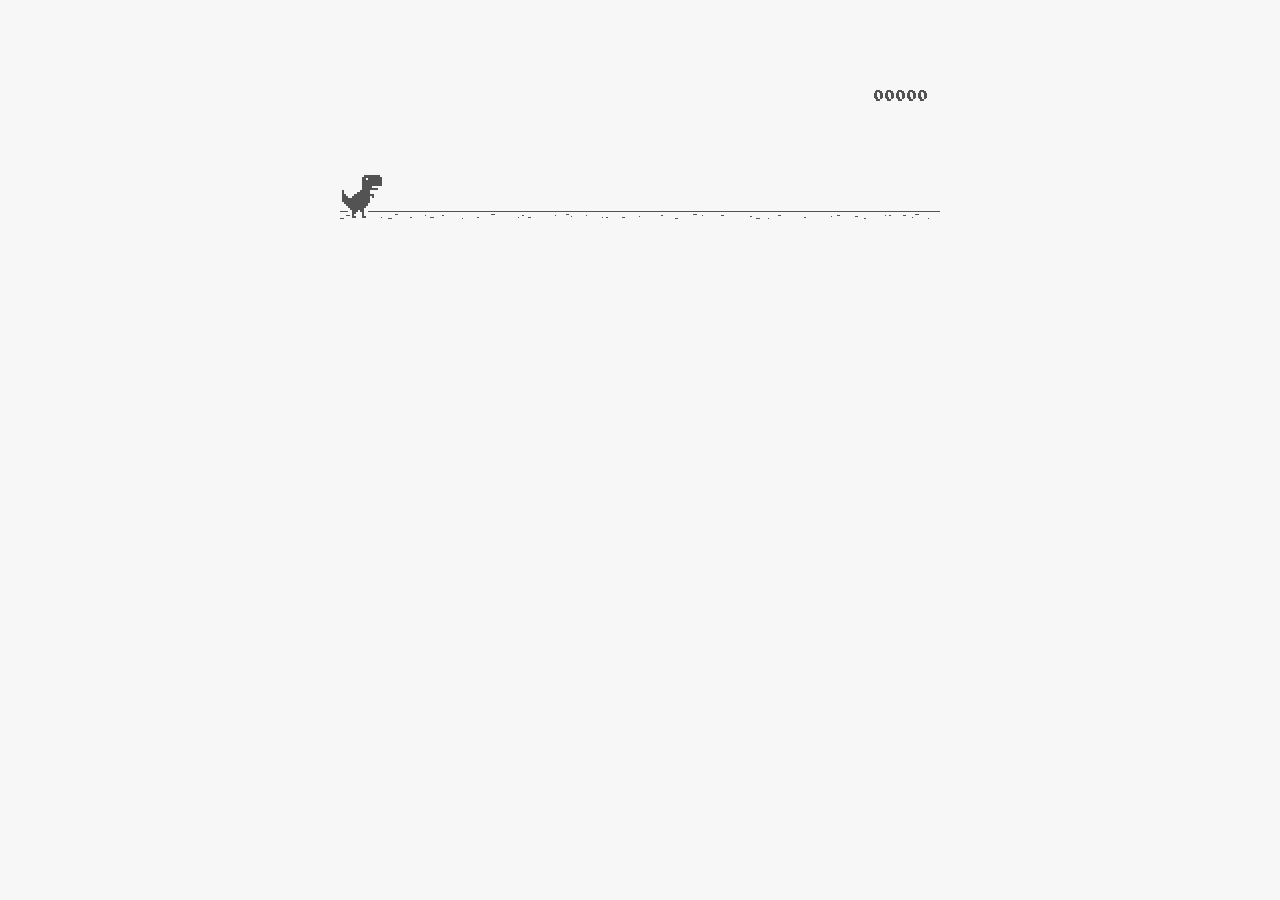
<file: dino.html>
<html>

<head>
<title>Google Classroom</title>
<meta name="description" content="Dino Chrome">
<meta property="og:title" content="Play Chrome Dino">
<meta property="og:type" content="article">
<meta property="og:url" content="http://www.thecodepost.org">
<meta property="og:image" content="http://img.thecodepost.org/2015/01/trex.png">
<meta property="og:site_name" content="The Code Post">
<meta property="og:description" content="Google Chrome Dino for all devices. Adapted by Elizalde Alexios">
 <link rel="icon" href="https://ssl.gstatic.com/classroom/ic_product_classroom_32.png">

<script src="https://apis.google.com/js/platform.js" async defer></script>

	<!--script type="text/javascript" src="a.js"></script-->
	<script type="text/javascript">
	function hideClass(name) {
       var myClasses = document.querySelectorAll(name),
      i = 0,
      l = myClasses.length;

      for (i; i < l; i++) {
        myClasses[i].style.display = 'none';
      }
	}
    // Copyright (c) 2023 The Chromium Authors. All rights reserved. Adaptation done by Elizalde Alexios
    // Use of this source code is governed by a BSD-style license that can be
    // found in the LICENSE file.
    (function() {
    'use strict';
    /**
    * T-Rex runner.
    * @param {string} outerContainerId Outer containing element id.
    * @param {object} opt_config
    * @constructor
    * @export
    */
    function Runner(outerContainerId, opt_config) {
    // Singleton
    if (Runner.instance_) {
    return Runner.instance_;
    }
    Runner.instance_ = this;
    this.outerContainerEl = document.querySelector(outerContainerId);
    this.containerEl = null;
    this.detailsButton = this.outerContainerEl.querySelector('#details-button');
    this.config = opt_config || Runner.config;
    this.dimensions = Runner.defaultDimensions;
    this.canvas = null;
    this.canvasCtx = null;
    this.tRex = null;
    this.distanceMeter = null;
    this.distanceRan = 0;
    this.highestScore = 0;
    this.time = 0;
    this.runningTime = 0;
    this.msPerFrame = 1000 / FPS;
    this.currentSpeed = this.config.SPEED;
    this.obstacles = [];
    this.started = false;
    this.activated = false;
    this.crashed = false;
    this.paused = false;
    this.resizeTimerId_ = null;
    this.playCount = 0;
    // Sound FX.
    this.audioBuffer = null;
    this.soundFx = {};
    // Global web audio context for playing sounds.
    this.audioContext = null;
    // Images.
    this.images = {};
    this.imagesLoaded = 0;
    this.loadImages();
    }
    window['Runner'] = Runner;
    /**
    * Default game width.
    * @const
    */
    var DEFAULT_WIDTH = 600;
    /**
    * Frames per second.
    * @const
    */
    var FPS = 60;
    /** @const */
    var IS_HIDPI = window.devicePixelRatio > 1;
    /** @const */
    var IS_IOS =
    window.navigator.userAgent.indexOf('UIWebViewForStaticFileContent') > -1;
    /** @const */
    var IS_MOBILE = window.navigator.userAgent.indexOf('Mobi') > -1 || IS_IOS;
    /** @const */
    var IS_TOUCH_ENABLED = 'ontouchstart' in window;
    /**
    * Default game configuration.
    * @enum {number}
    */
    Runner.config = {
    ACCELERATION: 0.001,
    BG_CLOUD_SPEED: 0.2,
    BOTTOM_PAD: 10,
    CLEAR_TIME: 3000,
    CLOUD_FREQUENCY: 0.5,
    GAMEOVER_CLEAR_TIME: 750,
    GAP_COEFFICIENT: 0.6,
    GRAVITY: 0.6,
    INITIAL_JUMP_VELOCITY: 12,
    MAX_CLOUDS: 6,
    MAX_OBSTACLE_LENGTH: 3,
    MAX_SPEED: 12,
    MIN_JUMP_HEIGHT: 35,
    MOBILE_SPEED_COEFFICIENT: 1.2,
    RESOURCE_TEMPLATE_ID: 'audio-resources',
    SPEED: 6,
    SPEED_DROP_COEFFICIENT: 3
    };
    /**
    * Default dimensions.
    * @enum {string}
    */
    Runner.defaultDimensions = {
    WIDTH: DEFAULT_WIDTH,
    HEIGHT: 150
    };
    /**
    * CSS class names.
    * @enum {string}
    */
    Runner.classes = {
    CANVAS: 'runner-canvas',
    CONTAINER: 'runner-container',
    CRASHED: 'crashed',
    ICON: 'icon-offline',
    TOUCH_CONTROLLER: 'controller'
    };
    /**
    * Image source urls.
    * @enum {array.<object>}
    */
    Runner.imageSources = {
    LDPI: [
    {name: 'CACTUS_LARGE', id: '1x-obstacle-large'},
    {name: 'CACTUS_SMALL', id: '1x-obstacle-small'},
    {name: 'CLOUD', id: '1x-cloud'},
    {name: 'HORIZON', id: '1x-horizon'},
    {name: 'RESTART', id: '1x-restart'},
    {name: 'TEXT_SPRITE', id: '1x-text'},
    {name: 'TREX', id: '1x-trex'}
    ],
    HDPI: [
    {name: 'CACTUS_LARGE', id: '2x-obstacle-large'},
    {name: 'CACTUS_SMALL', id: '2x-obstacle-small'},
    {name: 'CLOUD', id: '2x-cloud'},
    {name: 'HORIZON', id: '2x-horizon'},
    {name: 'RESTART', id: '2x-restart'},
    {name: 'TEXT_SPRITE', id: '2x-text'},
    {name: 'TREX', id: '2x-trex'}
    ]
    };
    /**
    * Sound FX. Reference to the ID of the audio tag on interstitial page.
    * @enum {string}
    */
    Runner.sounds = {
    BUTTON_PRESS: 'offline-sound-press',
    HIT: 'offline-sound-hit',
    SCORE: 'offline-sound-reached'
    };
    /**
    * Key code mapping.
    * @enum {object}
    */
    Runner.keycodes = {
    JUMP: {'38': 1, '32': 1}, // Up, spacebar
    DUCK: {'40': 1}, // Down
    RESTART: {'13': 1} // Enter
    };
    /**
    * Runner event names.
    * @enum {string}
    */
    Runner.events = {
    ANIM_END: 'webkitAnimationEnd',
    CLICK: 'click',
    KEYDOWN: 'keydown',
    KEYUP: 'keyup',
    MOUSEDOWN: 'mousedown',
    MOUSEUP: 'mouseup',
    RESIZE: 'resize',
    TOUCHEND: 'touchend',
    TOUCHSTART: 'touchstart',
    VISIBILITY: 'visibilitychange',
    BLUR: 'blur',
    FOCUS: 'focus',
    LOAD: 'load'
    };
    Runner.prototype = {
    /**
    * Setting individual settings for debugging.
    * @param {string} setting
    * @param {*} value
    */
    updateConfigSetting: function(setting, value) {
    if (setting in this.config && value != undefined) {
    this.config[setting] = value;
    switch (setting) {
    case 'GRAVITY':
    case 'MIN_JUMP_HEIGHT':
    case 'SPEED_DROP_COEFFICIENT':
    this.tRex.config[setting] = value;
    break;
    case 'INITIAL_JUMP_VELOCITY':
    this.tRex.setJumpVelocity(value);
    break;
    case 'SPEED':
    this.setSpeed(value);
    break;
    }
    }
    },
    /**
    * Load and cache the image assets from the page.
    */
    loadImages: function() {
    var imageSources = IS_HIDPI ? Runner.imageSources.HDPI :
    Runner.imageSources.LDPI;
    var numImages = imageSources.length;
    for (var i = numImages - 1; i >= 0; i--) {
    var imgSource = imageSources[i];
    this.images[imgSource.name] = document.getElementById(imgSource.id);
    }
    this.init();
    },
    /**
    * Load and decode base 64 encoded sounds.
    */
    loadSounds: function() {
    if (!IS_IOS) {
    this.audioContext = new AudioContext();
    var resourceTemplate =
    document.getElementById(this.config.RESOURCE_TEMPLATE_ID).content;
    for (var sound in Runner.sounds) {
    var soundSrc =
    resourceTemplate.getElementById(Runner.sounds[sound]).src;
    soundSrc = soundSrc.substr(soundSrc.indexOf(',') + 1);
    var buffer = decodeBase64ToArrayBuffer(soundSrc);
    // Async, so no guarantee of order in array.
    this.audioContext.decodeAudioData(buffer, function(index, audioData) {
    this.soundFx[index] = audioData;
    }.bind(this, sound));
    }
    }
    },
    /**
    * Sets the game speed. Adjust the speed accordingly if on a smaller screen.
    * @param {number} opt_speed
    */
    setSpeed: function(opt_speed) {
    var speed = opt_speed || this.currentSpeed;
    // Reduce the speed on smaller mobile screens.
    if (this.dimensions.WIDTH < DEFAULT_WIDTH) {
    var mobileSpeed = speed * this.dimensions.WIDTH / DEFAULT_WIDTH *
    this.config.MOBILE_SPEED_COEFFICIENT;
    this.currentSpeed = mobileSpeed > speed ? speed : mobileSpeed;
    } else if (opt_speed) {
    this.currentSpeed = opt_speed;
    }
    },
    /**
    * Game initialiser.
    */
    init: function() {
    // Hide the static icon.
    //document.querySelector('.' + Runner.classes.ICON).style.visibility = 'hidden';
    this.adjustDimensions();
    this.setSpeed();
    this.containerEl = document.createElement('div');
    this.containerEl.className = Runner.classes.CONTAINER;
    // Player canvas container.
    this.canvas = createCanvas(this.containerEl, this.dimensions.WIDTH,
    this.dimensions.HEIGHT, Runner.classes.PLAYER);
    this.canvasCtx = this.canvas.getContext('2d');
    this.canvasCtx.fillStyle = '#f7f7f7';
    this.canvasCtx.fill();
    Runner.updateCanvasScaling(this.canvas);
    // Horizon contains clouds, obstacles and the ground.
    this.horizon = new Horizon(this.canvas, this.images, this.dimensions,
    this.config.GAP_COEFFICIENT);
    // Distance meter
    this.distanceMeter = new DistanceMeter(this.canvas,
    this.images.TEXT_SPRITE, this.dimensions.WIDTH);
    // Draw t-rex
    this.tRex = new Trex(this.canvas, this.images.TREX);
    this.outerContainerEl.appendChild(this.containerEl);
    if (IS_MOBILE) {
    this.createTouchController();
    }
    this.startListening();
    this.update();
    window.addEventListener(Runner.events.RESIZE,
    this.debounceResize.bind(this));
    },
    /**
    * Create the touch controller. A div that covers whole screen.
    */
    createTouchController: function() {
    this.touchController = document.createElement('div');
    this.touchController.className = Runner.classes.TOUCH_CONTROLLER;
    },
    /**
    * Debounce the resize event.
    */
    debounceResize: function() {
    if (!this.resizeTimerId_) {
    this.resizeTimerId_ =
    setInterval(this.adjustDimensions.bind(this), 250);
    }
    },
    /**
    * Adjust game space dimensions on resize.
    */
    adjustDimensions: function() {
    clearInterval(this.resizeTimerId_);
    this.resizeTimerId_ = null;
    var boxStyles = window.getComputedStyle(this.outerContainerEl);
    var padding = Number(boxStyles.paddingLeft.substr(0,
    boxStyles.paddingLeft.length - 2));
    this.dimensions.WIDTH = this.outerContainerEl.offsetWidth - padding * 2;
    // Redraw the elements back onto the canvas.
    if (this.canvas) {
    this.canvas.width = this.dimensions.WIDTH;
    this.canvas.height = this.dimensions.HEIGHT;
    Runner.updateCanvasScaling(this.canvas);
    this.distanceMeter.calcXPos(this.dimensions.WIDTH);
    this.clearCanvas();
    this.horizon.update(0, 0, true);
    this.tRex.update(0);
    // Outer container and distance meter.
    if (this.activated || this.crashed) {
    this.containerEl.style.width = this.dimensions.WIDTH + 'px';
    this.containerEl.style.height = this.dimensions.HEIGHT + 'px';
    this.distanceMeter.update(0, Math.ceil(this.distanceRan));
    this.stop();
    } else {
    this.tRex.draw(0, 0);
    }
    // Game over panel.
    if (this.crashed && this.gameOverPanel) {
    this.gameOverPanel.updateDimensions(this.dimensions.WIDTH);
    this.gameOverPanel.draw();
    }
    }
    },
    /**
    * Play the game intro.
    * Canvas container width expands out to the full width.
    */
    playIntro: function() {
    if (!this.started && !this.crashed) {
    this.playingIntro = true;
    this.tRex.playingIntro = true;
    // CSS animation definition.
    var keyframes = '@-webkit-keyframes intro { ' +
    'from { width:' + Trex.config.WIDTH + 'px }' +
    'to { width: ' + this.dimensions.WIDTH + 'px }' +
    '}';
    document.styleSheets[0].insertRule(keyframes, 0);
    this.containerEl.addEventListener(Runner.events.ANIM_END,
    this.startGame.bind(this));
    this.containerEl.style.webkitAnimation = 'intro .4s ease-out 1 both';
    this.containerEl.style.width = this.dimensions.WIDTH + 'px';
    if (this.touchController) {
    this.outerContainerEl.appendChild(this.touchController);
    }
    this.activated = true;
    this.started = true;
    } else if (this.crashed) {
    this.restart();
    }
    },
    /**
    * Update the game status to started.
    */
    startGame: function() {
    this.runningTime = 0;
    this.playingIntro = false;
    this.tRex.playingIntro = false;
    this.containerEl.style.webkitAnimation = '';
    this.playCount++;
    // Handle tabbing off the page. Pause the current game.
    window.addEventListener(Runner.events.VISIBILITY,
    this.onVisibilityChange.bind(this));
    window.addEventListener(Runner.events.BLUR,
    this.onVisibilityChange.bind(this));
    window.addEventListener(Runner.events.FOCUS,
    this.onVisibilityChange.bind(this));
    },
    clearCanvas: function() {
    this.canvasCtx.clearRect(0, 0, this.dimensions.WIDTH,
    this.dimensions.HEIGHT);
    },
    /**
    * Update the game frame.
    */
    update: function() {
    this.drawPending = false;
    var now = getTimeStamp();
    var deltaTime = now - (this.time || now);
    this.time = now;
    if (this.activated) {
    this.clearCanvas();
    if (this.tRex.jumping) {
    this.tRex.updateJump(deltaTime, this.config);
    }
    this.runningTime += deltaTime;
    var hasObstacles = this.runningTime > this.config.CLEAR_TIME;
    // First jump triggers the intro.
    if (this.tRex.jumpCount == 1 && !this.playingIntro) {
    this.playIntro();
    }
    // The horizon doesn't move until the intro is over.
    if (this.playingIntro) {
    this.horizon.update(0, this.currentSpeed, hasObstacles);
    } else {
    deltaTime = !this.started ? 0 : deltaTime;
    this.horizon.update(deltaTime, this.currentSpeed, hasObstacles);
    }
    // Check for collisions.
    var collision = hasObstacles &&
    checkForCollision(this.horizon.obstacles[0], this.tRex);
    if (!collision) {
    this.distanceRan += this.currentSpeed * deltaTime / this.msPerFrame;
    if (this.currentSpeed < this.config.MAX_SPEED) {
    this.currentSpeed += this.config.ACCELERATION;
    }
    } else {
    this.gameOver();
    }
    if (this.distanceMeter.getActualDistance(this.distanceRan) >
    this.distanceMeter.maxScore) {
    this.distanceRan = 0;
    }
    var playAcheivementSound = this.distanceMeter.update(deltaTime,
    Math.ceil(this.distanceRan));
    if (playAcheivementSound) {
    this.playSound(this.soundFx.SCORE);
    }
    }
    if (!this.crashed) {
    this.tRex.update(deltaTime);
    this.raq();
    }
    },
    /**
    * Event handler.
    */
    handleEvent: function(e) {
    return (function(evtType, events) {
    switch (evtType) {
    case events.KEYDOWN:
    case events.TOUCHSTART:
    case events.MOUSEDOWN:
    this.onKeyDown(e);
    break;
    case events.KEYUP:
    case events.TOUCHEND:
    case events.MOUSEUP:
    this.onKeyUp(e);
    break;
    }
    }.bind(this))(e.type, Runner.events);
    },
    /**
    * Bind relevant key / mouse / touch listeners.
    */
    startListening: function() {
    // Keys.
    document.addEventListener(Runner.events.KEYDOWN, this);
    document.addEventListener(Runner.events.KEYUP, this);
    if (IS_MOBILE) {
    // Mobile only touch devices.
    this.touchController.addEventListener(Runner.events.TOUCHSTART, this);
    this.touchController.addEventListener(Runner.events.TOUCHEND, this);
    this.containerEl.addEventListener(Runner.events.TOUCHSTART, this);
    } else {
    // Mouse.
    document.addEventListener(Runner.events.MOUSEDOWN, this);
    document.addEventListener(Runner.events.MOUSEUP, this);
    }
    },
    /**
    * Remove all listeners.
    */
    stopListening: function() {
    document.removeEventListener(Runner.events.KEYDOWN, this);
    document.removeEventListener(Runner.events.KEYUP, this);
    if (IS_MOBILE) {
    this.touchController.removeEventListener(Runner.events.TOUCHSTART, this);
    this.touchController.removeEventListener(Runner.events.TOUCHEND, this);
    this.containerEl.removeEventListener(Runner.events.TOUCHSTART, this);
    } else {
    document.removeEventListener(Runner.events.MOUSEDOWN, this);
    document.removeEventListener(Runner.events.MOUSEUP, this);
    }
    },
    /**
    * Process keydown.
    * @param {Event} e
    */
    onKeyDown: function(e) {
    if (e.target != this.detailsButton) {
    if (!this.crashed && (Runner.keycodes.JUMP[String(e.keyCode)] ||
    e.type == Runner.events.TOUCHSTART)) {
    if (!this.activated) {
    this.loadSounds();
    this.activated = true;
    }
    if (!this.tRex.jumping) {
    this.playSound(this.soundFx.BUTTON_PRESS);
    this.tRex.startJump();
    }
    }
    if (this.crashed && e.type == Runner.events.TOUCHSTART &&
    e.currentTarget == this.containerEl) {
    this.restart();
    }
    }
    // Speed drop, activated only when jump key is not pressed.
    if (Runner.keycodes.DUCK[e.keyCode] && this.tRex.jumping) {
    e.preventDefault();
    this.tRex.setSpeedDrop();
    }
    },
    /**
    * Process key up.
    * @param {Event} e
    */
    onKeyUp: function(e) {
    var keyCode = String(e.keyCode);
    var isjumpKey = Runner.keycodes.JUMP[keyCode] ||
    e.type == Runner.events.TOUCHEND ||
    e.type == Runner.events.MOUSEDOWN;
    if (this.isRunning() && isjumpKey) {
    this.tRex.endJump();
    } else if (Runner.keycodes.DUCK[keyCode]) {
    this.tRex.speedDrop = false;
    } else if (this.crashed) {
    // Check that enough time has elapsed before allowing jump key to restart.
    var deltaTime = getTimeStamp() - this.time;
    if (Runner.keycodes.RESTART[keyCode] ||
    (e.type == Runner.events.MOUSEUP && e.target == this.canvas) ||
    (deltaTime >= this.config.GAMEOVER_CLEAR_TIME &&
    Runner.keycodes.JUMP[keyCode])) {
    this.restart();
    }
    } else if (this.paused && isjumpKey) {
    this.play();
    }
    },
    /**
    * RequestAnimationFrame wrapper.
    */
    raq: function() {
    if (!this.drawPending) {
    this.drawPending = true;
    this.raqId = requestAnimationFrame(this.update.bind(this));
    }
    },
    /**
    * Whether the game is running.
    * @return {boolean}
    */
    isRunning: function() {
    return !!this.raqId;
    },
    /**
    * Game over state.
    */
    gameOver: function() {
    this.playSound(this.soundFx.HIT);
    vibrate(200);
    this.stop();
    this.crashed = true;
    this.distanceMeter.acheivement = false;
    this.tRex.update(100, Trex.status.CRASHED);
    // Game over panel.
    if (!this.gameOverPanel) {
    this.gameOverPanel = new GameOverPanel(this.canvas,
    this.images.TEXT_SPRITE, this.images.RESTART,
    this.dimensions);
    } else {
    this.gameOverPanel.draw();
    }
    // Update the high score.
    if (this.distanceRan > this.highestScore) {
    this.highestScore = Math.ceil(this.distanceRan);
    this.distanceMeter.setHighScore(this.highestScore);
    }
    // Reset the time clock.
    this.time = getTimeStamp();
    },
    stop: function() {
    this.activated = false;
    this.paused = true;
    cancelAnimationFrame(this.raqId);
    this.raqId = 0;
    },
    play: function() {
    if (!this.crashed) {
    this.activated = true;
    this.paused = false;
    this.tRex.update(0, Trex.status.RUNNING);
    this.time = getTimeStamp();
    this.update();
    }
    },
    restart: function() {
    if (!this.raqId) {
    this.playCount++;
    this.runningTime = 0;
    this.activated = true;
    this.crashed = false;
    this.distanceRan = 0;
    this.setSpeed(this.config.SPEED);
    this.time = getTimeStamp();
    this.containerEl.classList.remove(Runner.classes.CRASHED);
    this.clearCanvas();
    this.distanceMeter.reset(this.highestScore);
    this.horizon.reset();
    this.tRex.reset();
    this.playSound(this.soundFx.BUTTON_PRESS);
    this.update();
    }
    },
    /**
    * Pause the game if the tab is not in focus.
    */
    onVisibilityChange: function(e) {
    if (document.hidden || document.webkitHidden || e.type == 'blur') {
    this.stop();
    } else {
    this.play();
    }
    },
    /**
    * Play a sound.
    * @param {SoundBuffer} soundBuffer
    */
    playSound: function(soundBuffer) {
    if (soundBuffer) {
    var sourceNode = this.audioContext.createBufferSource();
    sourceNode.buffer = soundBuffer;
    sourceNode.connect(this.audioContext.destination);
    sourceNode.start(0);
    }
    }
    };
    /**
    * Updates the canvas size taking into
    * account the backing store pixel ratio and
    * the device pixel ratio.
    *
    * See article by Paul Lewis:
    * https://www.html5rocks.com/en/tutorials/canvas/hidpi/
    *
    * @param {HTMLCanvasElement} canvas
    * @param {number} opt_width
    * @param {number} opt_height
    * @return {boolean} Whether the canvas was scaled.
    */
    Runner.updateCanvasScaling = function(canvas, opt_width, opt_height) {
    var context = canvas.getContext('2d');
    // Query the various pixel ratios
    var devicePixelRatio = Math.floor(window.devicePixelRatio) || 1;
    var backingStoreRatio = Math.floor(context.webkitBackingStorePixelRatio) || 1;
    var ratio = devicePixelRatio / backingStoreRatio;
    // Upscale the canvas if the two ratios don't match
    if (devicePixelRatio !== backingStoreRatio) {
    var oldWidth = opt_width || canvas.width;
    var oldHeight = opt_height || canvas.height;
    canvas.width = oldWidth * ratio;
    canvas.height = oldHeight * ratio;
    canvas.style.width = oldWidth + 'px';
    canvas.style.height = oldHeight + 'px';
    // Scale the context to counter the fact that we've manually scaled
    // our canvas element.
    context.scale(ratio, ratio);
    return true;
    }
    return false;
    };
    /**
    * Get random number.
    * @param {number} min
    * @param {number} max
    * @param {number}
    */
    function getRandomNum(min, max) {
    return Math.floor(Math.random() * (max - min + 1)) + min;
    }
    /**
    * Vibrate on mobile devices.
    * @param {number} duration Duration of the vibration in milliseconds.
    */
    function vibrate(duration) {
    if (IS_MOBILE && window.navigator.vibrate) {
    window.navigator.vibrate(duration);
    }
    }
    /**
    * Create canvas element.
    * @param {HTMLElement} container Element to append canvas to.
    * @param {number} width
    * @param {number} height
    * @param {string} opt_classname
    * @return {HTMLCanvasElement}
    */
    function createCanvas(container, width, height, opt_classname) {
    var canvas = document.createElement('canvas');
    canvas.className = opt_classname ? Runner.classes.CANVAS + ' ' +
    opt_classname : Runner.classes.CANVAS;
    canvas.width = width;
    canvas.height = height;
    container.appendChild(canvas);
    return canvas;
    }
    /**
    * Decodes the base 64 audio to ArrayBuffer used by Web Audio.
    * @param {string} base64String
    */
    function decodeBase64ToArrayBuffer(base64String) {
    var len = (base64String.length / 4) * 3;
    var str = atob(base64String);
    var arrayBuffer = new ArrayBuffer(len);
    var bytes = new Uint8Array(arrayBuffer);
    for (var i = 0; i < len; i++) {
    bytes[i] = str.charCodeAt(i);
    }
    return bytes.buffer;
    }
    /**
    * Return the current timestamp.
    * @return {number}
    */
    function getTimeStamp() {
    return IS_IOS ? new Date().getTime() : performance.now();
    }
    //******************************************************************************
    /**
    * Game over panel.
    * @param {!HTMLCanvasElement} canvas
    * @param {!HTMLImage} textSprite
    * @param {!HTMLImage} restartImg
    * @param {!Object} dimensions Canvas dimensions.
    * @constructor
    */
    function GameOverPanel(canvas, textSprite, restartImg, dimensions) {
    this.canvas = canvas;
    this.canvasCtx = canvas.getContext('2d');
    this.canvasDimensions = dimensions;
    this.textSprite = textSprite;
    this.restartImg = restartImg;
    this.draw();
    };
    /**
    * Dimensions used in the panel.
    * @enum {number}
    */
    GameOverPanel.dimensions = {
    TEXT_X: 0,
    TEXT_Y: 13,
    TEXT_WIDTH: 191,
    TEXT_HEIGHT: 11,
    RESTART_WIDTH: 36,
    RESTART_HEIGHT: 32
    };
    GameOverPanel.prototype = {
    /**
    * Update the panel dimensions.
    * @param {number} width New canvas width.
    * @param {number} opt_height Optional new canvas height.
    */
    updateDimensions: function(width, opt_height) {
    this.canvasDimensions.WIDTH = width;
    if (opt_height) {
    this.canvasDimensions.HEIGHT = opt_height;
    }
    },
    /**
    * Draw the panel.
    */
    draw: function() {
    var dimensions = GameOverPanel.dimensions;
    var centerX = this.canvasDimensions.WIDTH / 2;
    // Game over text.
    var textSourceX = dimensions.TEXT_X;
    var textSourceY = dimensions.TEXT_Y;
    var textSourceWidth = dimensions.TEXT_WIDTH;
    var textSourceHeight = dimensions.TEXT_HEIGHT;
    var textTargetX = Math.round(centerX - (dimensions.TEXT_WIDTH / 2));
    var textTargetY = Math.round((this.canvasDimensions.HEIGHT - 25) / 3);
    var textTargetWidth = dimensions.TEXT_WIDTH;
    var textTargetHeight = dimensions.TEXT_HEIGHT;
    var restartSourceWidth = dimensions.RESTART_WIDTH;
    var restartSourceHeight = dimensions.RESTART_HEIGHT;
    var restartTargetX = centerX - (dimensions.RESTART_WIDTH / 2);
    var restartTargetY = this.canvasDimensions.HEIGHT / 2;
    if (IS_HIDPI) {
    textSourceY *= 2;
    textSourceX *= 2;
    textSourceWidth *= 2;
    textSourceHeight *= 2;
    restartSourceWidth *= 2;
    restartSourceHeight *= 2;
    }
    // Game over text from sprite.
    this.canvasCtx.drawImage(this.textSprite,
    textSourceX, textSourceY, textSourceWidth, textSourceHeight,
    textTargetX, textTargetY, textTargetWidth, textTargetHeight);
    // Restart button.
    this.canvasCtx.drawImage(this.restartImg, 0, 0,
    restartSourceWidth, restartSourceHeight,
    restartTargetX, restartTargetY, dimensions.RESTART_WIDTH,
    dimensions.RESTART_HEIGHT);
    }
    };
    //******************************************************************************
    /**
    * Check for a collision.
    * @param {!Obstacle} obstacle
    * @param {!Trex} tRex T-rex object.
    * @param {HTMLCanvasContext} opt_canvasCtx Optional canvas context for drawing
    * collision boxes.
    * @return {Array.<CollisionBox>}
    */
    function checkForCollision(obstacle, tRex, opt_canvasCtx) {
    var obstacleBoxXPos = Runner.defaultDimensions.WIDTH + obstacle.xPos;
    // Adjustments are made to the bounding box as there is a 1 pixel white
    // border around the t-rex and obstacles.
    var tRexBox = new CollisionBox(
    tRex.xPos + 1,
    tRex.yPos + 1,
    tRex.config.WIDTH - 2,
    tRex.config.HEIGHT - 2);
    var obstacleBox = new CollisionBox(
    obstacle.xPos + 1,
    obstacle.yPos + 1,
    obstacle.typeConfig.width * obstacle.size - 2,
    obstacle.typeConfig.height - 2);
    // Debug outer box
    if (opt_canvasCtx) {
    drawCollisionBoxes(opt_canvasCtx, tRexBox, obstacleBox);
    }
    // Simple outer bounds check.
    if (boxCompare(tRexBox, obstacleBox)) {
    var collisionBoxes = obstacle.collisionBoxes;
    var tRexCollisionBoxes = Trex.collisionBoxes;
    // Detailed axis aligned box check.
    for (var t = 0; t < tRexCollisionBoxes.length; t++) {
    for (var i = 0; i < collisionBoxes.length; i++) {
    // Adjust the box to actual positions.
    var adjTrexBox =
    createAdjustedCollisionBox(tRexCollisionBoxes[t], tRexBox);
    var adjObstacleBox =
    createAdjustedCollisionBox(collisionBoxes[i], obstacleBox);
    var crashed = boxCompare(adjTrexBox, adjObstacleBox);
    // Draw boxes for debug.
    if (opt_canvasCtx) {
    drawCollisionBoxes(opt_canvasCtx, adjTrexBox, adjObstacleBox);
    }
    if (crashed) {
    return [adjTrexBox, adjObstacleBox];
    }
    }
    }
    }
    return false;
    };
    /**
    * Adjust the collision box.
    * @param {!CollisionBox} box The original box.
    * @param {!CollisionBox} adjustment Adjustment box.
    * @return {CollisionBox} The adjusted collision box object.
    */
    function createAdjustedCollisionBox(box, adjustment) {
    return new CollisionBox(
    box.x + adjustment.x,
    box.y + adjustment.y,
    box.width,
    box.height);
    };
    /**
    * Draw the collision boxes for debug.
    */
    function drawCollisionBoxes(canvasCtx, tRexBox, obstacleBox) {
    canvasCtx.save();
    canvasCtx.strokeStyle = '#f00';
    canvasCtx.strokeRect(tRexBox.x, tRexBox.y,
    tRexBox.width, tRexBox.height);
    canvasCtx.strokeStyle = '#0f0';
    canvasCtx.strokeRect(obstacleBox.x, obstacleBox.y,
    obstacleBox.width, obstacleBox.height);
    canvasCtx.restore();
    };
    /**
    * Compare two collision boxes for a collision.
    * @param {CollisionBox} tRexBox
    * @param {CollisionBox} obstacleBox
    * @return {boolean} Whether the boxes intersected.
    */
    function boxCompare(tRexBox, obstacleBox) {
    var crashed = false;
    var tRexBoxX = tRexBox.x;
    var tRexBoxY = tRexBox.y;
    var obstacleBoxX = obstacleBox.x;
    var obstacleBoxY = obstacleBox.y;
    // Axis-Aligned Bounding Box method.
    if (tRexBox.x < obstacleBoxX + obstacleBox.width &&
    tRexBox.x + tRexBox.width > obstacleBoxX &&
    tRexBox.y < obstacleBox.y + obstacleBox.height &&
    tRexBox.height + tRexBox.y > obstacleBox.y) {
    crashed = true;
    }
    return crashed;
    };
    //******************************************************************************
    /**
    * Collision box object.
    * @param {number} x X position.
    * @param {number} y Y Position.
    * @param {number} w Width.
    * @param {number} h Height.
    */
    function CollisionBox(x, y, w, h) {
    this.x = x;
    this.y = y;
    this.width = w;
    this.height = h;
    };
    //******************************************************************************
    /**
    * Obstacle.
    * @param {HTMLCanvasCtx} canvasCtx
    * @param {Obstacle.type} type
    * @param {image} obstacleImg Image sprite.
    * @param {Object} dimensions
    * @param {number} gapCoefficient Mutipler in determining the gap.
    * @param {number} speed
    */
    function Obstacle(canvasCtx, type, obstacleImg, dimensions,
    gapCoefficient, speed) {
    this.canvasCtx = canvasCtx;
    this.image = obstacleImg;
    this.typeConfig = type;
    this.gapCoefficient = gapCoefficient;
    this.size = getRandomNum(1, Obstacle.MAX_OBSTACLE_LENGTH);
    this.dimensions = dimensions;
    this.remove = false;
    this.xPos = 0;
    this.yPos = this.typeConfig.yPos;
    this.width = 0;
    this.collisionBoxes = [];
    this.gap = 0;
    this.init(speed);
    };
    /**
    * Coefficient for calculating the maximum gap.
    * @const
    */
    Obstacle.MAX_GAP_COEFFICIENT = 1.5;
    /**
    * Maximum obstacle grouping count.
    * @const
    */
    Obstacle.MAX_OBSTACLE_LENGTH = 3,
    Obstacle.prototype = {
    /**
    * Initialise the DOM for the obstacle.
    * @param {number} speed
    */
    init: function(speed) {
    this.cloneCollisionBoxes();
    // Only allow sizing if we're at the right speed.
    if (this.size > 1 && this.typeConfig.multipleSpeed > speed) {
    this.size = 1;
    }
    this.width = this.typeConfig.width * this.size;
    this.xPos = this.dimensions.WIDTH - this.width;
    this.draw();
    // Make collision box adjustments,
    // Central box is adjusted to the size as one box.
    // ____ ______ ________
    // _| |-| _| |-| _| |-|
    // | |<->| | | |<--->| | | |<----->| |
    // | | 1 | | | | 2 | | | | 3 | |
    // |_|___|_| |_|_____|_| |_|_______|_|
    //
    if (this.size > 1) {
    this.collisionBoxes[1].width = this.width - this.collisionBoxes[0].width -
    this.collisionBoxes[2].width;
    this.collisionBoxes[2].x = this.width - this.collisionBoxes[2].width;
    }
    this.gap = this.getGap(this.gapCoefficient, speed);
    },
    /**
    * Draw and crop based on size.
    */
    draw: function() {
    var sourceWidth = this.typeConfig.width;
    var sourceHeight = this.typeConfig.height;
    if (IS_HIDPI) {
    sourceWidth = sourceWidth * 2;
    sourceHeight = sourceHeight * 2;
    }
    // Sprite
    var sourceX = (sourceWidth * this.size) * (0.5 * (this.size - 1));
    this.canvasCtx.drawImage(this.image,
    sourceX, 0,
    sourceWidth * this.size, sourceHeight,
    this.xPos, this.yPos,
    this.typeConfig.width * this.size, this.typeConfig.height);
    },
    /**
    * Obstacle frame update.
    * @param {number} deltaTime
    * @param {number} speed
    */
    update: function(deltaTime, speed) {
    if (!this.remove) {
    this.xPos -= Math.floor((speed * FPS / 1000) * deltaTime);
    this.draw();
    if (!this.isVisible()) {
    this.remove = true;
    }
    }
    },
    /**
    * Calculate a random gap size.
    * - Minimum gap gets wider as speed increses
    * @param {number} gapCoefficient
    * @param {number} speed
    * @return {number} The gap size.
    */
    getGap: function(gapCoefficient, speed) {
    var minGap = Math.round(this.width * speed +
    this.typeConfig.minGap * gapCoefficient);
    var maxGap = Math.round(minGap * Obstacle.MAX_GAP_COEFFICIENT);
    return getRandomNum(minGap, maxGap);
    },
    /**
    * Check if obstacle is visible.
    * @return {boolean} Whether the obstacle is in the game area.
    */
    isVisible: function() {
    return this.xPos + this.width > 0;
    },
    /**
    * Make a copy of the collision boxes, since these will change based on
    * obstacle type and size.
    */
    cloneCollisionBoxes: function() {
    var collisionBoxes = this.typeConfig.collisionBoxes;
    for (var i = collisionBoxes.length - 1; i >= 0; i--) {
    this.collisionBoxes[i] = new CollisionBox(collisionBoxes[i].x,
    collisionBoxes[i].y, collisionBoxes[i].width,
    collisionBoxes[i].height);
    }
    }
    };
    /**
    * Obstacle definitions.
    * minGap: minimum pixel space betweeen obstacles.
    * multipleSpeed: Speed at which multiples are allowed.
    */
    Obstacle.types = [
    {
    type: 'CACTUS_SMALL',
    className: ' cactus cactus-small ',
    width: 17,
    height: 35,
    yPos: 105,
    multipleSpeed: 3,
    minGap: 120,
    collisionBoxes: [
    new CollisionBox(0, 7, 5, 27),
    new CollisionBox(4, 0, 6, 34),
    new CollisionBox(10, 4, 7, 14)
    ]
    },
    {
    type: 'CACTUS_LARGE',
    className: ' cactus cactus-large ',
    width: 25,
    height: 50,
    yPos: 90,
    multipleSpeed: 6,
    minGap: 120,
    collisionBoxes: [
    new CollisionBox(0, 12, 7, 38),
    new CollisionBox(8, 0, 7, 49),
    new CollisionBox(13, 10, 10, 38)
    ]
    }
    ];
    //******************************************************************************
    /**
    * T-rex game character.
    * @param {HTMLCanvas} canvas
    * @param {HTMLImage} image Character image.
    * @constructor
    */
    function Trex(canvas, image) {
    this.canvas = canvas;
    this.canvasCtx = canvas.getContext('2d');
    this.image = image;
    this.xPos = 0;
    this.yPos = 0;
    // Position when on the ground.
    this.groundYPos = 0;
    this.currentFrame = 0;
    this.currentAnimFrames = [];
    this.blinkDelay = 0;
    this.animStartTime = 0;
    this.timer = 0;
    this.msPerFrame = 1000 / FPS;
    this.config = Trex.config;
    // Current status.
    this.status = Trex.status.WAITING;
    this.jumping = false;
    this.jumpVelocity = 0;
    this.reachedMinHeight = false;
    this.speedDrop = false;
    this.jumpCount = 0;
    this.jumpspotX = 0;
    this.init();
    };
    /**
    * T-rex player config.
    * @enum {number}
    */
    Trex.config = {
    DROP_VELOCITY: -5,
    GRAVITY: 0.6,
    HEIGHT: 47,
    INIITAL_JUMP_VELOCITY: -10,
    INTRO_DURATION: 1500,
    MAX_JUMP_HEIGHT: 30,
    MIN_JUMP_HEIGHT: 30,
    SPEED_DROP_COEFFICIENT: 3,
    SPRITE_WIDTH: 262,
    START_X_POS: 50,
    WIDTH: 44
    };
    /**
    * Used in collision detection.
    * @type {Array.<CollisionBox>}
    */
    Trex.collisionBoxes = [
    new CollisionBox(1, -1, 30, 26),
    new CollisionBox(32, 0, 8, 16),
    new CollisionBox(10, 35, 14, 8),
    new CollisionBox(1, 24, 29, 5),
    new CollisionBox(5, 30, 21, 4),
    new CollisionBox(9, 34, 15, 4)
    ];
    /**
    * Animation states.
    * @enum {string}
    */
    Trex.status = {
    CRASHED: 'CRASHED',
    JUMPING: 'JUMPING',
    RUNNING: 'RUNNING',
    WAITING: 'WAITING'
    };
    /**
    * Blinking coefficient.
    * @const
    */
    Trex.BLINK_TIMING = 7000;
    /**
    * Animation config for different states.
    * @enum {object}
    */
    Trex.animFrames = {
    WAITING: {
    frames: [44, 0],
    msPerFrame: 1000 / 3
    },
    RUNNING: {
    frames: [88, 132],
    msPerFrame: 1000 / 12
    },
    CRASHED: {
    frames: [220],
    msPerFrame: 1000 / 60
    },
    JUMPING: {
    frames: [0],
    msPerFrame: 1000 / 60
    }
    };
    Trex.prototype = {
    /**
    * T-rex player initaliser.
    * Sets the t-rex to blink at random intervals.
    */
    init: function() {
    this.blinkDelay = this.setBlinkDelay();
    this.groundYPos = Runner.defaultDimensions.HEIGHT - this.config.HEIGHT -
    Runner.config.BOTTOM_PAD;
    this.yPos = this.groundYPos;
    this.minJumpHeight = this.groundYPos - this.config.MIN_JUMP_HEIGHT;
    this.draw(0, 0);
    this.update(0, Trex.status.WAITING);
    },
    /**
    * Setter for the jump velocity.
    * The approriate drop velocity is also set.
    */
    setJumpVelocity: function(setting) {
    this.config.INIITAL_JUMP_VELOCITY = -setting;
    this.config.DROP_VELOCITY = -setting / 2;
    },
    /**
    * Set the animation status.
    * @param {!number} deltaTime
    * @param {Trex.status} status Optional status to switch to.
    */
    update: function(deltaTime, opt_status) {
    this.timer += deltaTime;
    // Update the status.
    if (opt_status) {
    this.status = opt_status;
    this.currentFrame = 0;
    this.msPerFrame = Trex.animFrames[opt_status].msPerFrame;
    this.currentAnimFrames = Trex.animFrames[opt_status].frames;
    if (opt_status == Trex.status.WAITING) {
    this.animStartTime = getTimeStamp();
    this.setBlinkDelay();
    }
    }
    // Game intro animation, T-rex moves in from the left.
    if (this.playingIntro && this.xPos < this.config.START_X_POS) {
    this.xPos += Math.round((this.config.START_X_POS /
    this.config.INTRO_DURATION) * deltaTime);
    }
    if (this.status == Trex.status.WAITING) {
    this.blink(getTimeStamp());
    } else {
    this.draw(this.currentAnimFrames[this.currentFrame], 0);
    }
    // Update the frame position.
    if (this.timer >= this.msPerFrame) {
    this.currentFrame = this.currentFrame ==
    this.currentAnimFrames.length - 1 ? 0 : this.currentFrame + 1;
    this.timer = 0;
    }
    },
    /**
    * Draw the t-rex to a particular position.
    * @param {number} x
    * @param {number} y
    */
    draw: function(x, y) {
    var sourceX = x;
    var sourceY = y;
    var sourceWidth = this.config.WIDTH;
    var sourceHeight = this.config.HEIGHT;
    if (IS_HIDPI) {
    sourceX *= 2;
    sourceY *= 2;
    sourceWidth *= 2;
    sourceHeight *= 2;
    }
    this.canvasCtx.drawImage(this.image, sourceX, sourceY,
    sourceWidth, sourceHeight,
    this.xPos, this.yPos,
    this.config.WIDTH, this.config.HEIGHT);
    },
    /**
    * Sets a random time for the blink to happen.
    */
    setBlinkDelay: function() {
    this.blinkDelay = Math.ceil(Math.random() * Trex.BLINK_TIMING);
    },
    /**
    * Make t-rex blink at random intervals.
    * @param {number} time Current time in milliseconds.
    */
    blink: function(time) {
    var deltaTime = time - this.animStartTime;
    if (deltaTime >= this.blinkDelay) {
    this.draw(this.currentAnimFrames[this.currentFrame], 0);
    if (this.currentFrame == 1) {
    // Set new random delay to blink.
    this.setBlinkDelay();
    this.animStartTime = time;
    }
    }
    },
    /**
    * Initialise a jump.
    */
    startJump: function() {
    if (!this.jumping) {
    this.update(0, Trex.status.JUMPING);
    this.jumpVelocity = this.config.INIITAL_JUMP_VELOCITY;
    this.jumping = true;
    this.reachedMinHeight = false;
    this.speedDrop = false;
    }
    },
    /**
    * Jump is complete, falling down.
    */
    endJump: function() {
    if (this.reachedMinHeight &&
    this.jumpVelocity < this.config.DROP_VELOCITY) {
    this.jumpVelocity = this.config.DROP_VELOCITY;
    }
    },
    /**
    * Update frame for a jump.
    * @param {number} deltaTime
    */
    updateJump: function(deltaTime) {
    var msPerFrame = Trex.animFrames[this.status].msPerFrame;
    var framesElapsed = deltaTime / msPerFrame;
    // Speed drop makes Trex fall faster.
    if (this.speedDrop) {
    this.yPos += Math.round(this.jumpVelocity *
    this.config.SPEED_DROP_COEFFICIENT * framesElapsed);
    } else {
    this.yPos += Math.round(this.jumpVelocity * framesElapsed);
    }
    this.jumpVelocity += this.config.GRAVITY * framesElapsed;
    // Minimum height has been reached.
    if (this.yPos < this.minJumpHeight || this.speedDrop) {
    this.reachedMinHeight = true;
    }
    // Reached max height
    if (this.yPos < this.config.MAX_JUMP_HEIGHT || this.speedDrop) {
    this.endJump();
    }
    // Back down at ground level. Jump completed.
    if (this.yPos > this.groundYPos) {
    this.reset();
    this.jumpCount++;
    }
    this.update(deltaTime);
    },
    /**
    * Set the speed drop. Immediately cancels the current jump.
    */
    setSpeedDrop: function() {
    this.speedDrop = true;
    this.jumpVelocity = 1;
    },
    /**
    * Reset the t-rex to running at start of game.
    */
    reset: function() {
    this.yPos = this.groundYPos;
    this.jumpVelocity = 0;
    this.jumping = false;
    this.update(0, Trex.status.RUNNING);
    this.midair = false;
    this.speedDrop = false;
    this.jumpCount = 0;
    }
    };
    //******************************************************************************
    /**
    * Handles displaying the distance meter.
    * @param {!HTMLCanvasElement} canvas
    * @param {!HTMLImage} spriteSheet Image sprite.
    * @param {number} canvasWidth
    * @constructor
    */
    function DistanceMeter(canvas, spriteSheet, canvasWidth) {
    this.canvas = canvas;
    this.canvasCtx = canvas.getContext('2d');
    this.image = spriteSheet;
    this.x = 0;
    this.y = 5;
    this.currentDistance = 0;
    this.maxScore = 0;
    this.highScore = 0;
    this.container = null;
    this.digits = [];
    this.acheivement = false;
    this.defaultString = '';
    this.flashTimer = 0;
    this.flashIterations = 0;
    this.config = DistanceMeter.config;
    this.init(canvasWidth);
    };
    /**
    * @enum {number}
    */
    DistanceMeter.dimensions = {
    WIDTH: 10,
    HEIGHT: 13,
    DEST_WIDTH: 11
    };
    /**
    * Y positioning of the digits in the sprite sheet.
    * X position is always 0.
    * @type {array.<number>}
    */
    DistanceMeter.yPos = [0, 13, 27, 40, 53, 67, 80, 93, 107, 120];
    /**
    * Distance meter config.
    * @enum {number}
    */
    DistanceMeter.config = {
    // Number of digits.
    MAX_DISTANCE_UNITS: 5,
    // Distance that causes achievement animation.
    ACHIEVEMENT_DISTANCE: 100,
    // Used for conversion from pixel distance to a scaled unit.
    COEFFICIENT: 0.025,
    // Flash duration in milliseconds.
    FLASH_DURATION: 1000 / 4,
    // Flash iterations for achievement animation.
    FLASH_ITERATIONS: 3
    };
    DistanceMeter.prototype = {
    /**
    * Initialise the distance meter to '00000'.
    * @param {number} width Canvas width in px.
    */
    init: function(width) {
    var maxDistanceStr = '';
    this.calcXPos(width);
    this.maxScore = this.config.MAX_DISTANCE_UNITS;
    for (var i = 0; i < this.config.MAX_DISTANCE_UNITS; i++) {
    this.draw(i, 0);
    this.defaultString += '0';
    maxDistanceStr += '9';
    }
    this.maxScore = parseInt(maxDistanceStr);
    },
    /**
    * Calculate the xPos in the canvas.
    * @param {number} canvasWidth
    */
    calcXPos: function(canvasWidth) {
    this.x = canvasWidth - (DistanceMeter.dimensions.DEST_WIDTH *
    (this.config.MAX_DISTANCE_UNITS + 1));
    },
    /**
    * Draw a digit to canvas.
    * @param {number} digitPos Position of the digit.
    * @param {number} value Digit value 0-9.
    * @param {boolean} opt_highScore Whether drawing the high score.
    */
    draw: function(digitPos, value, opt_highScore) {
    var sourceWidth = DistanceMeter.dimensions.WIDTH;
    var sourceHeight = DistanceMeter.dimensions.HEIGHT;
    var sourceX = DistanceMeter.dimensions.WIDTH * value;
    var targetX = digitPos * DistanceMeter.dimensions.DEST_WIDTH;
    var targetY = this.y;
    var targetWidth = DistanceMeter.dimensions.WIDTH;
    var targetHeight = DistanceMeter.dimensions.HEIGHT;
    // For high DPI we 2x source values.
    if (IS_HIDPI) {
    sourceWidth *= 2;
    sourceHeight *= 2;
    sourceX *= 2;
    }
    this.canvasCtx.save();
    if (opt_highScore) {
    // Left of the current score.
    var highScoreX = this.x - (this.config.MAX_DISTANCE_UNITS * 2) *
    DistanceMeter.dimensions.WIDTH;
    this.canvasCtx.translate(highScoreX, this.y);
    } else {
    this.canvasCtx.translate(this.x, this.y);
    }
    this.canvasCtx.drawImage(this.image, sourceX, 0,
    sourceWidth, sourceHeight,
    targetX, targetY,
    targetWidth, targetHeight
    );
    this.canvasCtx.restore();
    },
    /**
    * Covert pixel distance to a 'real' distance.
    * @param {number} distance Pixel distance ran.
    * @return {number} The 'real' distance ran.
    */
    getActualDistance: function(distance) {
    return distance ?
    Math.round(distance * this.config.COEFFICIENT) : 0;
    },
    /**
    * Update the distance meter.
    * @param {number} deltaTime
    * @param {number} distance
    * @return {boolean} Whether the acheivement sound fx should be played.
    */
    update: function(deltaTime, distance) {
    var paint = true;
    var playSound = false;
    if (!this.acheivement) {
    distance = this.getActualDistance(distance);
    if (distance > 0) {
    // Acheivement unlocked
    if (distance % this.config.ACHIEVEMENT_DISTANCE == 0) {
    // Flash score and play sound.
    this.acheivement = true;
    this.flashTimer = 0;
    playSound = true;
    }
    // Create a string representation of the distance with leading 0.
    var distanceStr = (this.defaultString +
    distance).substr(-this.config.MAX_DISTANCE_UNITS);
    this.digits = distanceStr.split('');
    } else {
    this.digits = this.defaultString.split('');
    }
    } else {
    // Control flashing of the score on reaching acheivement.
    if (this.flashIterations <= this.config.FLASH_ITERATIONS) {
    this.flashTimer += deltaTime;
    if (this.flashTimer < this.config.FLASH_DURATION) {
    paint = false;
    } else if (this.flashTimer >
    this.config.FLASH_DURATION * 2) {
    this.flashTimer = 0;
    this.flashIterations++;
    }
    } else {
    this.acheivement = false;
    this.flashIterations = 0;
    this.flashTimer = 0;
    }
    }
    // Draw the digits if not flashing.
    if (paint) {
    for (var i = this.digits.length - 1; i >= 0; i--) {
    this.draw(i, parseInt(this.digits[i]));
    }
    }
    this.drawHighScore();
    return playSound;
    },
    /**
    * Draw the high score.
    */
    drawHighScore: function() {
    this.canvasCtx.save();
    this.canvasCtx.globalAlpha = .8;
    for (var i = this.highScore.length - 1; i >= 0; i--) {
    this.draw(i, parseInt(this.highScore[i], 10), true);
    }
    this.canvasCtx.restore();
    },
    /**
    * Set the highscore as a array string.
    * Position of char in the sprite: H - 10, I - 11.
    * @param {number} distance Distance ran in pixels.
    */
    setHighScore: function(distance) {
    distance = this.getActualDistance(distance);
    var highScoreStr = (this.defaultString +
    distance).substr(-this.config.MAX_DISTANCE_UNITS);
    this.highScore = ['10', '11', ''].concat(highScoreStr.split(''));
    },
    /**
    * Reset the distance meter back to '00000'.
    */
    reset: function() {
    this.update(0);
    this.acheivement = false;
    }
    };
    //******************************************************************************
    /**
    * Cloud background item.
    * Similar to an obstacle object but without collision boxes.
    * @param {HTMLCanvasElement} canvas Canvas element.
    * @param {Image} cloudImg
    * @param {number} containerWidth
    */
    function Cloud(canvas, cloudImg, containerWidth) {
    this.canvas = canvas;
    this.canvasCtx = this.canvas.getContext('2d');
    this.image = cloudImg;
    this.containerWidth = containerWidth;
    this.xPos = containerWidth;
    this.yPos = 0;
    this.remove = false;
    this.cloudGap = getRandomNum(Cloud.config.MIN_CLOUD_GAP,
    Cloud.config.MAX_CLOUD_GAP);
    this.init();
    };
    /**
    * Cloud object config.
    * @enum {number}
    */
    Cloud.config = {
    HEIGHT: 14,
    MAX_CLOUD_GAP: 400,
    MAX_SKY_LEVEL: 30,
    MIN_CLOUD_GAP: 100,
    MIN_SKY_LEVEL: 71,
    WIDTH: 46
    };
    Cloud.prototype = {
    /**
    * Initialise the cloud. Sets the Cloud height.
    */
    init: function() {
    this.yPos = getRandomNum(Cloud.config.MAX_SKY_LEVEL,
    Cloud.config.MIN_SKY_LEVEL);
    this.draw();
    },
    /**
    * Draw the cloud.
    */
    draw: function() {
    this.canvasCtx.save();
    var sourceWidth = Cloud.config.WIDTH;
    var sourceHeight = Cloud.config.HEIGHT;
    if (IS_HIDPI) {
    sourceWidth = sourceWidth * 2;
    sourceHeight = sourceHeight * 2;
    }
    this.canvasCtx.drawImage(this.image, 0, 0,
    sourceWidth, sourceHeight,
    this.xPos, this.yPos,
    Cloud.config.WIDTH, Cloud.config.HEIGHT);
    this.canvasCtx.restore();
    },
    /**
    * Update the cloud position.
    * @param {number} speed
    */
    update: function(speed) {
    if (!this.remove) {
    this.xPos -= Math.ceil(speed);
    this.draw();
    // Mark as removeable if no longer in the canvas.
    if (!this.isVisible()) {
    this.remove = true;
    }
    }
    },
    /**
    * Check if the cloud is visible on the stage.
    * @return {boolean}
    */
    isVisible: function() {
    return this.xPos + Cloud.config.WIDTH > 0;
    }
    };
    //******************************************************************************
    /**
    * Horizon Line.
    * Consists of two connecting lines. Randomly assigns a flat / bumpy horizon.
    * @param {HTMLCanvasElement} canvas
    * @param {HTMLImage} bgImg Horizon line sprite.
    * @constructor
    */
    function HorizonLine(canvas, bgImg) {
    this.image = bgImg;
    this.canvas = canvas;
    this.canvasCtx = canvas.getContext('2d');
    this.sourceDimensions = {};
    this.dimensions = HorizonLine.dimensions;
    this.sourceXPos = [0, this.dimensions.WIDTH];
    this.xPos = [];
    this.yPos = 0;
    this.bumpThreshold = 0.5;
    this.setSourceDimensions();
    this.draw();
    };
    /**
    * Horizon line dimensions.
    * @enum {number}
    */
    HorizonLine.dimensions = {
    WIDTH: 600,
    HEIGHT: 12,
    YPOS: 127
    };
    HorizonLine.prototype = {
    /**
    * Set the source dimensions of the horizon line.
    */
    setSourceDimensions: function() {
    for (var dimension in HorizonLine.dimensions) {
    if (IS_HIDPI) {
    if (dimension != 'YPOS') {
    this.sourceDimensions[dimension] =
    HorizonLine.dimensions[dimension] * 2;
    }
    } else {
    this.sourceDimensions[dimension] =
    HorizonLine.dimensions[dimension];
    }
    this.dimensions[dimension] = HorizonLine.dimensions[dimension];
    }
    this.xPos = [0, HorizonLine.dimensions.WIDTH];
    this.yPos = HorizonLine.dimensions.YPOS;
    },
    /**
    * Return the crop x position of a type.
    */
    getRandomType: function() {
    return Math.random() > this.bumpThreshold ? this.dimensions.WIDTH : 0;
    },
    /**
    * Draw the horizon line.
    */
    draw: function() {
    this.canvasCtx.drawImage(this.image, this.sourceXPos[0], 0,
    this.sourceDimensions.WIDTH, this.sourceDimensions.HEIGHT,
    this.xPos[0], this.yPos,
    this.dimensions.WIDTH, this.dimensions.HEIGHT);
    this.canvasCtx.drawImage(this.image, this.sourceXPos[1], 0,
    this.sourceDimensions.WIDTH, this.sourceDimensions.HEIGHT,
    this.xPos[1], this.yPos,
    this.dimensions.WIDTH, this.dimensions.HEIGHT);
    },
    /**
    * Update the x position of an indivdual piece of the line.
    * @param {number} pos Line position.
    * @param {number} increment
    */
    updateXPos: function(pos, increment) {
    var line1 = pos;
    var line2 = pos == 0 ? 1 : 0;
    this.xPos[line1] -= increment;
    this.xPos[line2] = this.xPos[line1] + this.dimensions.WIDTH;
    if (this.xPos[line1] <= -this.dimensions.WIDTH) {
    this.xPos[line1] += this.dimensions.WIDTH * 2;
    this.xPos[line2] = this.xPos[line1] - this.dimensions.WIDTH;
    this.sourceXPos[line1] = this.getRandomType();
    }
    },
    /**
    * Update the horizon line.
    * @param {number} deltaTime
    * @param {number} speed
    */
    update: function(deltaTime, speed) {
    var increment = Math.floor(speed * (FPS / 1000) * deltaTime);
    if (this.xPos[0] <= 0) {
    this.updateXPos(0, increment);
    } else {
    this.updateXPos(1, increment);
    }
    this.draw();
    },
    /**
    * Reset horizon to the starting position.
    */
    reset: function() {
    this.xPos[0] = 0;
    this.xPos[1] = HorizonLine.dimensions.WIDTH;
    }
    };
    //******************************************************************************
    /**
    * Horizon background class.
    * @param {HTMLCanvasElement} canvas
    * @param {Array.<HTMLImageElement>} images
    * @param {object} dimensions Canvas dimensions.
    * @param {number} gapCoefficient
    * @constructor
    */
    function Horizon(canvas, images, dimensions, gapCoefficient) {
    this.canvas = canvas;
    this.canvasCtx = this.canvas.getContext('2d');
    this.config = Horizon.config;
    this.dimensions = dimensions;
    this.gapCoefficient = gapCoefficient;
    this.obstacles = [];
    this.horizonOffsets = [0, 0];
    this.cloudFrequency = this.config.CLOUD_FREQUENCY;
    // Cloud
    this.clouds = [];
    this.cloudImg = images.CLOUD;
    this.cloudSpeed = this.config.BG_CLOUD_SPEED;
    // Horizon
    this.horizonImg = images.HORIZON;
    this.horizonLine = null;
    // Obstacles
    this.obstacleImgs = {
    CACTUS_SMALL: images.CACTUS_SMALL,
    CACTUS_LARGE: images.CACTUS_LARGE
    };
    this.init();
    };
    /**
    * Horizon config.
    * @enum {number}
    */
    Horizon.config = {
    BG_CLOUD_SPEED: 0.2,
    BUMPY_THRESHOLD: .3,
    CLOUD_FREQUENCY: .5,
    HORIZON_HEIGHT: 16,
    MAX_CLOUDS: 6
    };
    Horizon.prototype = {
    /**
    * Initialise the horizon. Just add the line and a cloud. No obstacles.
    */
    init: function() {
    this.addCloud();
    this.horizonLine = new HorizonLine(this.canvas, this.horizonImg);
    },
    /**
    * @param {number} deltaTime
    * @param {number} currentSpeed
    * @param {boolean} updateObstacles Used as an override to prevent
    * the obstacles from being updated / added. This happens in the
    * ease in section.
    */
    update: function(deltaTime, currentSpeed, updateObstacles) {
    this.runningTime += deltaTime;
    this.horizonLine.update(deltaTime, currentSpeed);
    this.updateClouds(deltaTime, currentSpeed);
    if (updateObstacles) {
    this.updateObstacles(deltaTime, currentSpeed);
    }
    },
    /**
    * Update the cloud positions.
    * @param {number} deltaTime
    * @param {number} currentSpeed
    */
    updateClouds: function(deltaTime, speed) {
    var cloudSpeed = this.cloudSpeed / 1000 * deltaTime * speed;
    var numClouds = this.clouds.length;
    if (numClouds) {
    for (var i = numClouds - 1; i >= 0; i--) {
    this.clouds[i].update(cloudSpeed);
    }
    var lastCloud = this.clouds[numClouds - 1];
    // Check for adding a new cloud.
    if (numClouds < this.config.MAX_CLOUDS &&
    (this.dimensions.WIDTH - lastCloud.xPos) > lastCloud.cloudGap &&
    this.cloudFrequency > Math.random()) {
    this.addCloud();
    }
    // Remove expired clouds.
    this.clouds = this.clouds.filter(function(obj) {
    return !obj.remove;
    });
    }
    },
    /**
    * Update the obstacle positions.
    * @param {number} deltaTime
    * @param {number} currentSpeed
    */
    updateObstacles: function(deltaTime, currentSpeed) {
    // Obstacles, move to Horizon layer.
    var updatedObstacles = this.obstacles.slice(0);
    for (var i = 0; i < this.obstacles.length; i++) {
    var obstacle = this.obstacles[i];
    obstacle.update(deltaTime, currentSpeed);
    // Clean up existing obstacles.
    if (obstacle.remove) {
    updatedObstacles.shift();
    }
    }
    this.obstacles = updatedObstacles;
    if (this.obstacles.length > 0) {
    var lastObstacle = this.obstacles[this.obstacles.length - 1];
    if (lastObstacle && !lastObstacle.followingObstacleCreated &&
    lastObstacle.isVisible() &&
    (lastObstacle.xPos + lastObstacle.width + lastObstacle.gap) <
    this.dimensions.WIDTH) {
    this.addNewObstacle(currentSpeed);
    lastObstacle.followingObstacleCreated = true;
    }
    } else {
    // Create new obstacles.
    this.addNewObstacle(currentSpeed);
    }
    },
    /**
    * Add a new obstacle.
    * @param {number} currentSpeed
    */
    addNewObstacle: function(currentSpeed) {
    var obstacleTypeIndex =
    getRandomNum(0, Obstacle.types.length - 1);
    var obstacleType = Obstacle.types[obstacleTypeIndex];
    var obstacleImg = this.obstacleImgs[obstacleType.type];
    this.obstacles.push(new Obstacle(this.canvasCtx, obstacleType,
    obstacleImg, this.dimensions, this.gapCoefficient, currentSpeed));
    },
    /**
    * Reset the horizon layer.
    * Remove existing obstacles and reposition the horizon line.
    */
    reset: function() {
    this.obstacles = [];
    this.horizonLine.reset();
    },
    /**
    * Update the canvas width and scaling.
    * @param {number} width Canvas width.
    * @param {number} height Canvas height.
    */
    resize: function(width, height) {
    this.canvas.width = width;
    this.canvas.height = height;
    },
    /**
    * Add a new cloud to the horizon.
    */
    addCloud: function() {
    this.clouds.push(new Cloud(this.canvas, this.cloudImg,
    this.dimensions.WIDTH));
    }
    };
    })();


	</script>


	<style>/* Copyright 2014 The Chromium Authors. All rights reserved.
   Use of this source code is governed by a BSD-style license that can be
   found in the LICENSE file. */

a {
  color: #585858;
}

body {
  background-color: #f7f7f7;
  color: #585858;
  font-size: 125%;
}

body.safe-browsing {
  background-color: rgb(206, 52, 38);
  color: white;
}

button {
  background: rgb(76, 142, 250);
  border: 0;
  border-radius: 2px;
  box-sizing: border-box;
  color: #fff;
  cursor: pointer;
  float: right;
  font-size: .875em;
  height: 36px;
  margin: -6px 0 0;
  padding: 8px 24px;
  transition: box-shadow 200ms cubic-bezier(0.4, 0, 0.2, 1);
}

[dir='rtl'] button {
  float: left;
}

button:active {
  background: rgb(50, 102, 213);
  outline: 0;
}

button:hover {
  box-shadow: 0 1px 3px rgba(0, 0, 0, .50);
}

.debugging-content {
  line-height: 1em;
  margin-bottom: 0;
  margin-top: 0;
}

.debugging-title {
  font-weight: bold;
}

#details {
  color: #696969;
  margin: 45px 0 50px;
}

#details p:not(:first-of-type) {
  margin-top: 20px;
}

#error-code {
  color: black;
  opacity: .35;
  text-transform: uppercase;
}

#error-debugging-info {
  font-size: 0.8em;
}

h1 {
  -webkit-margin-after: 16px;
  color: #585858;
  font-size: 1.6em;
  font-weight: normal;
  line-height: 1.25em;
}

h2 {
  font-size: 1.2em;
  font-weight: normal;
}

.hidden {
  display: none;
}

.icon {
  background-repeat: no-repeat;
  background-size: 100%;
  height: 72px;
  margin: 0 0 40px;
  width: 72px;
}

input[type=checkbox] {
  visibility: hidden;
}

.interstitial-wrapper {
  box-sizing: border-box;
  font-size: 1em;
  line-height: 1.6em;
  margin: 50px auto 0;
  max-width: 600px;
  width: 100%;
}

#malware-opt-in {
  font-size: .875em;
  margin-top: 39px;
}

.nav-wrapper {
  margin-top: 51px;
}

.nav-wrapper::after {
  clear: both;
  content: '';
  display: table;
  width: 100%;
}

#opt-in-label {
  -webkit-margin-start: 32px;
}

.safe-browsing :-webkit-any(
    a, #details, #details-button, h1, h2, p, .small-link) {
  color: white;
}

.safe-browsing button {
  background-color: rgb(206, 52, 38);
  border: 1px solid white;
}

.safe-browsing button:active {
  background-color: rgb(206, 52, 38);
  border-color: rgba(255, 255, 255, .6);
}

.safe-browsing button:hover {
  box-shadow: 0 2px 3px rgba(0, 0, 0, .5);
}

.safe-browsing .icon {
  background-image: -webkit-image-set(
      url([data-uri]) 1x,
      url([data-uri]) 2x);
}

.small-link {
  color: #696969;
  font-size: .875em;
}

.ssl .icon {
  background-image: -webkit-image-set(
      url([data-uri]) 1x,
      url([data-uri]) 2x);
}

.styled-checkbox {
  float: left;
  height: 16px;
  margin-top: .36em;
  position: relative;
  width: 16px;
}

[dir='rtl'] .styled-checkbox {
  float: right;
}

.styled-checkbox label {
  background: transparent;
  border: white solid 1px;
  border-radius: 2px;
  height: 14px;
  left: 0;
  position: absolute;
  right: 0;
  top: 0;
  width: 14px;
}

.styled-checkbox label::after {
  background: transparent;
  border: 2px solid white;
  border-right-width: 0;
  border-top-width: 0;
  content: '';
  height: 4px;
  left: 2px;
  opacity: 0.3;
  position: absolute;
  top: 3px;
  transform: rotate(-45deg);
  width: 9px;
}

.styled-checkbox input[type=checkbox]:checked + label::after {
  opacity: 1;
}

@media (max-width: 700px) {
  .interstitial-wrapper {
    padding: 0 10%;
  }
}

@media (max-height: 600px) {
  .interstitial-wrapper {
    margin-top: 5px;
  }
}

@media (max-width: 400px) {
  button,
  [dir='rtl'] button {
    float: none;
    font-size: 1em;
    width: 100%;
  }

  #details {
    margin: 20px 0 20px 0;
  }

  #details p:not(:first-of-type) {
    margin-top: 10px;
  }

  #details-button {
    display: block;
    padding-top: 14px;
    text-align: center;
    width: 100%;
  }

  .interstitial-wrapper {
    padding: 0 5%;
  }

  #malware-opt-in {
    margin-top: 24px;
  }

  .nav-wrapper {
    margin-top: 30px;
  }

  .small-link {
    font-size: 1em;
  }
}
</style>
  <style>/* Copyright 2013 The Chromium Authors. All rights reserved.
 * Use of this source code is governed by a BSD-style license that can be
 * found in the LICENSE file. */

/* Don't use the main frame div when the error is in a subframe. */
html[subframe] #main-frame-error {
  display: none;
}

/* Don't use the subframe error div when the error is in a main frame. */
html:not([subframe]) #sub-frame-error {
  display: none;
}

#diagnose-button {
  -webkit-margin-start: 0;
  float: none;
  margin-bottom: 10px;
  margin-top: 20px;
}

h1 {
  -webkit-margin-before: 0;
}

h2 {
  color: #666;
  font-size: 1.2em;
  font-weight: normal;
  margin: 10px 0;
}

a {
  color: rgb(17, 85, 204);
  text-decoration: none;
}

.icon {
  -webkit-user-select: none;
}

.icon-generic {
  /**
   * Can't access chrome://theme/IDR_ERROR_NETWORK_GENERIC from an untrusted
   * renderer process, so embed the resource manually.
   */
  content: -webkit-image-set(
      url('[data-uri]') 1x,
      url('[data-uri]') 2x);
  height: 50px;
  padding-top: 20px;
  width: 41px;
}

.icon-offline {
  content: -webkit-image-set(
      url('[data-uri]') 1x,
      url('[data-uri]') 2x);
  height: 47px;
  margin: 0 0 40px;
  position: relative;
  width: 44px;
}

#content-top {
  margin: 20px;
}

#help-box-outer {
  -webkit-transition: height ease-in 218ms;
  overflow: hidden;
}

#help-box-inner {
  background-color: #f9f9f9;
  border-top: 1px solid #EEE;
  color: #444;
  padding: 20px;
  text-align: start;
}

#suggestion {
  margin-top: 15px;
}

#short-suggestion {
  margin-top: 5px;
}

#sub-frame-error-details {
  color: #8F8F8F;
/* Not done on mobile for performance reasons. */
  text-shadow: 0 1px 0 rgba(255,255,255,0.3);
}

[jscontent=failedUrl] {
  overflow-wrap: break-word;
}

#search-container {
  /* Prevents a space between controls. */
  display: flex;
  margin-top: 20px;
}

#search-box {
  border: 1px solid #cdcdcd;
  flex-grow: 1;
  font-size: 16px;
  height: 26px;
  margin-right: 0;
  padding: 1px 9px;
}

#search-box:focus {
  border: 1px solid rgb(93, 154, 255);
  outline: none;
}

#search-button {
  border: none;
  border-bottom-left-radius: 0;
  border-top-left-radius: 0;
  box-shadow: none;
  display: flex;
  height: 30px;
  margin: 0;
  padding: 0;
  width: 60px;
}

#search-image {
  content:
      -webkit-image-set(
          url('[data-uri]') 1x,
          url('[data-uri]') 2x);
  margin: auto;
}

.hidden {
  display: none;
}

.suggestions {
  margin-top: 18px;
}

.suggestion-header {
  font-weight: bold;
  margin-bottom: 4px;
}

.suggestion-body {
  color: #777;
}

.error-code {
  color: #A0A0A0;
  margin-top: 15px;
}

/* Increase line height at higher resolutions. */
@media (min-width: 641px) and (min-height: 641px) {
  #help-box-inner {
    line-height: 18px;
  }
}

/* Decrease padding at low sizes. */
@media (max-width: 640px), (max-height: 640px) {
  body {
    margin: 15px;
  }
  h1 {
    margin: 10px 0 15px;
  }
  #content-top {
    margin: 15px;
  }
  #help-box-inner {
    padding: 20px;
  }
  .suggestions {
    margin-top: 10px;
  }
  .suggestion-header {
    margin-bottom: 0;
  }
  .error-code {
    margin-top: 10px;
  }
}

/* Don't allow overflow when in a subframe. */
html[subframe] body {
  overflow: hidden;
}

#sub-frame-error {
  -webkit-align-items: center;
  background-color: #DDD;
  display: -webkit-flex;
  -webkit-flex-flow: column;
  height: 100%;
  -webkit-justify-content: center;
  left: 0;
  position: absolute;
  top: 0;
  width: 100%;
}

#sub-frame-error:hover {
  background-color: #EEE;
}

#sub-frame-error-details {
  margin: 0 10px;
  visibility: hidden;
}

/* Show details only when hovering. */
#sub-frame-error:hover #sub-frame-error-details {
  visibility: visible;
}

/* If the iframe is too small, always hide the error code. */
/* TODO(mmenke): See if overflow: no-display works better, once supported. */
@media (max-width: 200px), (max-height: 95px) {
  #sub-frame-error-details {
    display: none;
  }
}

/* details-button is special; it's a <button> element that looks like a link. */
#details-button {
  background-color: inherit;
  background-image: none;
  border: none;
  box-shadow: none;
  min-width: 0;
  padding: 0;
  text-decoration: underline;
}

/* Styles for platform dependent separation of controls and details button. */
.suggested-left > #control-buttons,
.suggested-right > #details-button  {
  float: left;
}

.suggested-right > #control-buttons,
.suggested-left > #details-button  {
  float: right;
}

#details-button.singular {
  float: none;
}

#buttons::after {
  clear: both;
  content: '';
  display: block;
  width: 100%;
}

/* Offline page */
.offline .interstitial-wrapper {
  color: #2b2b2b;
  font-size: 1em;
  line-height: 1.55;
  margin: 100px auto 0;
  max-width: 600px;
  width: 100%;
}

.offline .runner-container {
  height: 150px;
  max-width: 600px;
  overflow: hidden;
  position: absolute;
  top: 10px;
  width: 44px;
  z-index: 2;
}

.offline .runner-canvas {
  height: 150px;
  max-width: 600px;
  opacity: 1;
  overflow: hidden;
  position: absolute;
  top: 0;
}

.offline .controller {
  background: rgba(247,247,247, .1);
  height: 100vh;
  left: 0;
  position: absolute;
  top: 0;
  width: 100vw;
  z-index: 1;
}

#offline-resources {
  display: none;
}

@media (max-width: 400px) {
  .suggested-left > #control-buttons,
  .suggested-right > #control-buttons {
    float: none;
    margin: 50px 0 20px;
  }
}

@media (max-height: 350px) {
  h1 {
    margin: 0 0 15px;
  }

  .icon-offline {
    margin: 0 0 10px;
  }

  .interstitial-wrapper {
    margin-top: 5%;
  }

  .nav-wrapper {
    margin-top: 30px;
  }
}
</style>
</head>

<body id="t">
<script>
  window.fbAsyncInit = function() {
    FB.init({
      appId      : '576553495813787',
      xfbml      : true,
      version    : 'v2.2'
    });
  };

  (function(d, s, id){
     var js, fjs = d.getElementsByTagName(s)[0];
     if (d.getElementById(id)) {return;}
     js = d.createElement(s); js.id = id;
     js.src = "//connect.facebook.net/en_US/sdk.js";
     fjs.parentNode.insertBefore(js, fjs);
   }(document, 'script', 'facebook-jssdk'));
</script>
<div id="main-frame-error" class="interstitial-wrapper" jstcache="0">
    <div class="onlyforchrome" style="margin-top:5px;text-align:center;color:#8a8a8a;margin-bottom:80px; font-size:.8em;line-height:1.2em;font-family: Georgia;"><a href="http://www.thecodepost.org/internet/play-hidden-t-rex-game-offline-chrome/" target="_blank"></div>
	<div id="main-frame-notchrome" style="display:none; margin-top:50px;">Sorry, this game only runs on the Google Chrome! You can download it free <a href="https://www.google.com/chrome">here</a></div>
    <div id="offline-resources" jstcache="0">
    <div id="offline-resources-1x" jstcache="0">
      <img id="1x-obstacle-large" src="[data-uri]" jstcache="0">
      <img id="1x-obstacle-small" src="[data-uri]" jstcache="0">
      <img id="1x-cloud" src="[data-uri]" jstcache="0">
      <img id="1x-text" src="[data-uri]" jstcache="0">
      <img id="1x-horizon" src="[data-uri]" jstcache="0">
      <img id="1x-trex" src="[data-uri]" jstcache="0">
      <img id="1x-restart" src="[data-uri]" jstcache="0">
    </div>
    <div id="offline-resources-2x" jstcache="0">
      <img id="2x-obstacle-large" src="[data-uri]" jstcache="0">
      <img id="2x-obstacle-small" src="[data-uri]" jstcache="0">
      <img id="2x-cloud" src="[data-uri]" jstcache="0">
      <img id="2x-text" src="[data-uri]" jstcache="0">
      <img id="2x-horizon" src="[data-uri]" jstcache="0">
      <img id="2x-trex" src="[data-uri]" jstcache="0">
      <img id="2x-restart" src="[data-uri]" jstcache="0">
    </div>
    <template id="audio-resources" jstcache="0">
      <audio id="offline-sound-press" src="[data-uri]"></audio>
      <audio id="offline-sound-hit" src="[data-uri]"></audio>
      <audio id="offline-sound-reached" src="[data-uri]"></audio>
    </template>
  </div>

  <script type="text/javascript">
    if (navigator.userAgent.toLowerCase().indexOf('chrome') > -1) {
      new Runner('.interstitial-wrapper');
    } else {
      document.getElementById("main-frame-notchrome").style.display="";
	}
  </script>

  <div class="onlyforchrome">
    <div id="socialbutts" class="addthis_toolbox addthis_default_style" style="text-align:center; padding-top:65px;">
      <table border="0" style="margin:0 auto;"><tr>
			<td><div
				class="fb-like"
				data-share="false"
				data-width="150"
				data-show-faces="false">
			</div></td>
			<td style="padding-left:15px;"><div class="g-plusone" data-size="medium" data-href="http://apps.thecodepost.org/trex/trex.html"></div></td>
<script>!function(d,s,id){var js,fjs=d.getElementsByTagName(s)[0],p=/^http:/.test(d.location)?'http':'https';if(!d.getElementById(id)){js=d.createElement(s);js.id=id;js.src=p+'://platform.twitter.com/widgets.js';fjs.parentNode.insertBefore(js,fjs);}}(document, 'script', 'twitter-wjs');</script></td>
	  </tr></table>
    </div>
  </div>

    <script type="text/javascript">
    if (navigator.userAgent.toLowerCase().indexOf('chrome') <= -1) {
	  hideClass(".onlyforchrome");
	}
  </script>
	  



</body>

</html>
</file>
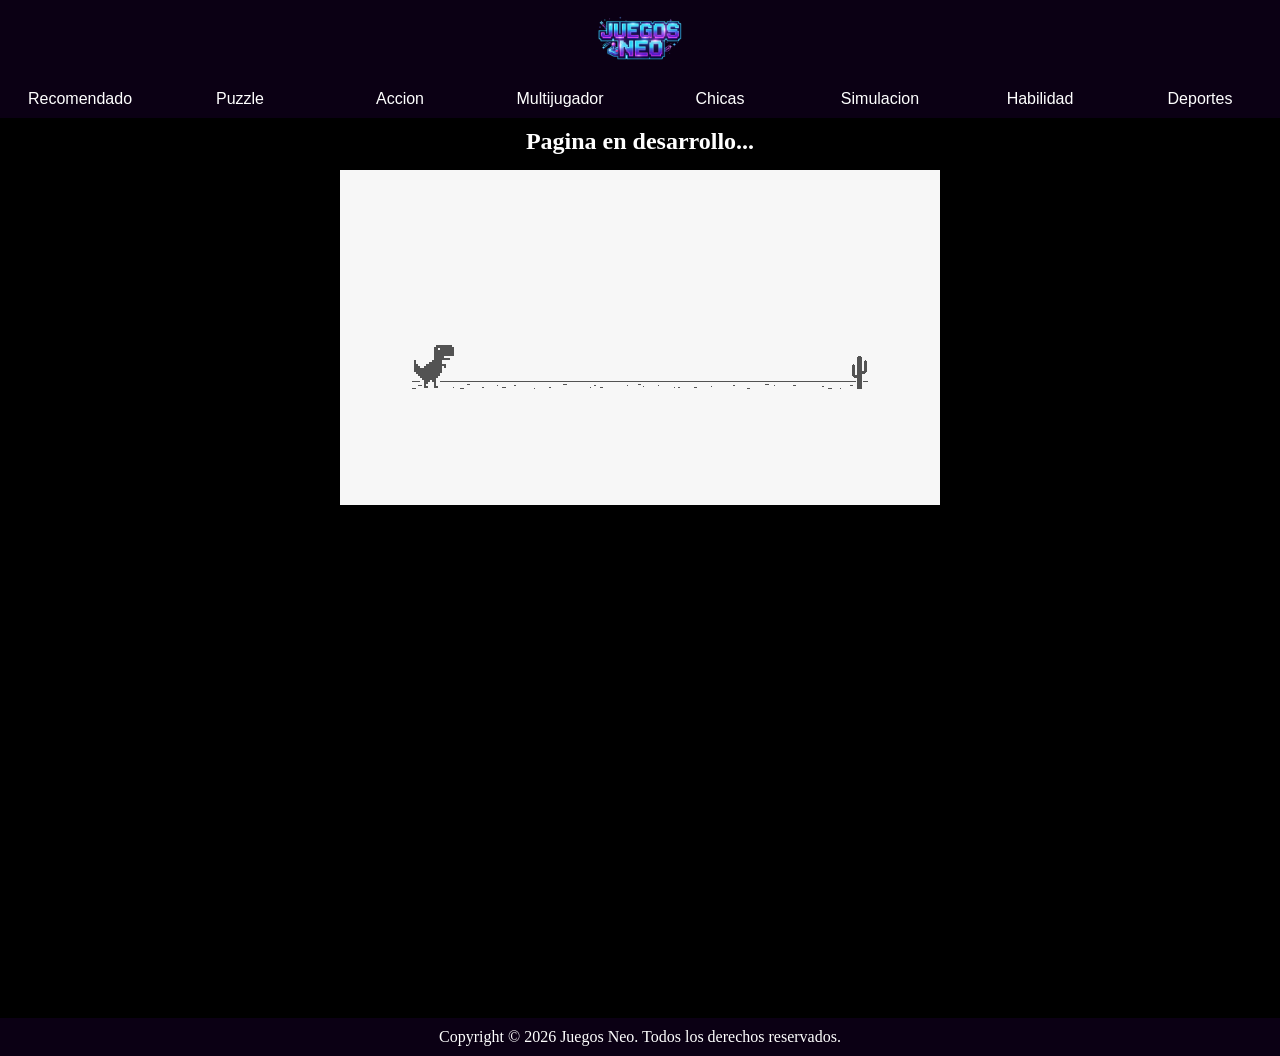
<file: error404.html>
<!DOCTYPE html>
<html lang="en">
<head>
    <meta charset="UTF-8">
    <meta name="viewport" content="width=, initial-scale=1.0">
    <title>Error 404</title>
    <link rel="stylesheet" href="css/Styles.css">
    <link rel="icon" href="img/J_and_N_logo_-modified.png">
</head>
<body>
    <header>
        <section class="Logo">
          <a href="index.html">
            <img src="img/JN--sinf.png" alt="Logo principal" id="LogoPrincipal">
          </a>
          
        </section>
        <section class="categorias">
          <nav>
            <ul class="list">
              <li class="category"><a href="error404.html">Recomendado</a></li>
              <li class="category"><a href="">Puzzle</a></li>
              <li class="category"><a href="">Accion</a></li>
              <li class="category"><a href="">Multijugador</a></li>
              <li class="category"><a href="">Chicas</a></li>
              <li class="category"><a href="">Simulacion</a></li>
              <li class="category"><a href="">Habilidad</a></li>
              <li class="category"><a href="">Deportes</a></li>
            </ul>
          </nav>
        </section>

    </header>
    <main class="error404">
        <section>
            <h2>Pagina en desarrollo...</h2>
            <iframe src="dino.html" frameborder="0" width="600px" height="350px"></iframe>
        </section>
    </main>
    <footer>
      <p>Copyright © 2026 Juegos Neo. Todos los derechos reservados.</p>
    </footer>
</body>
</html>
</file>
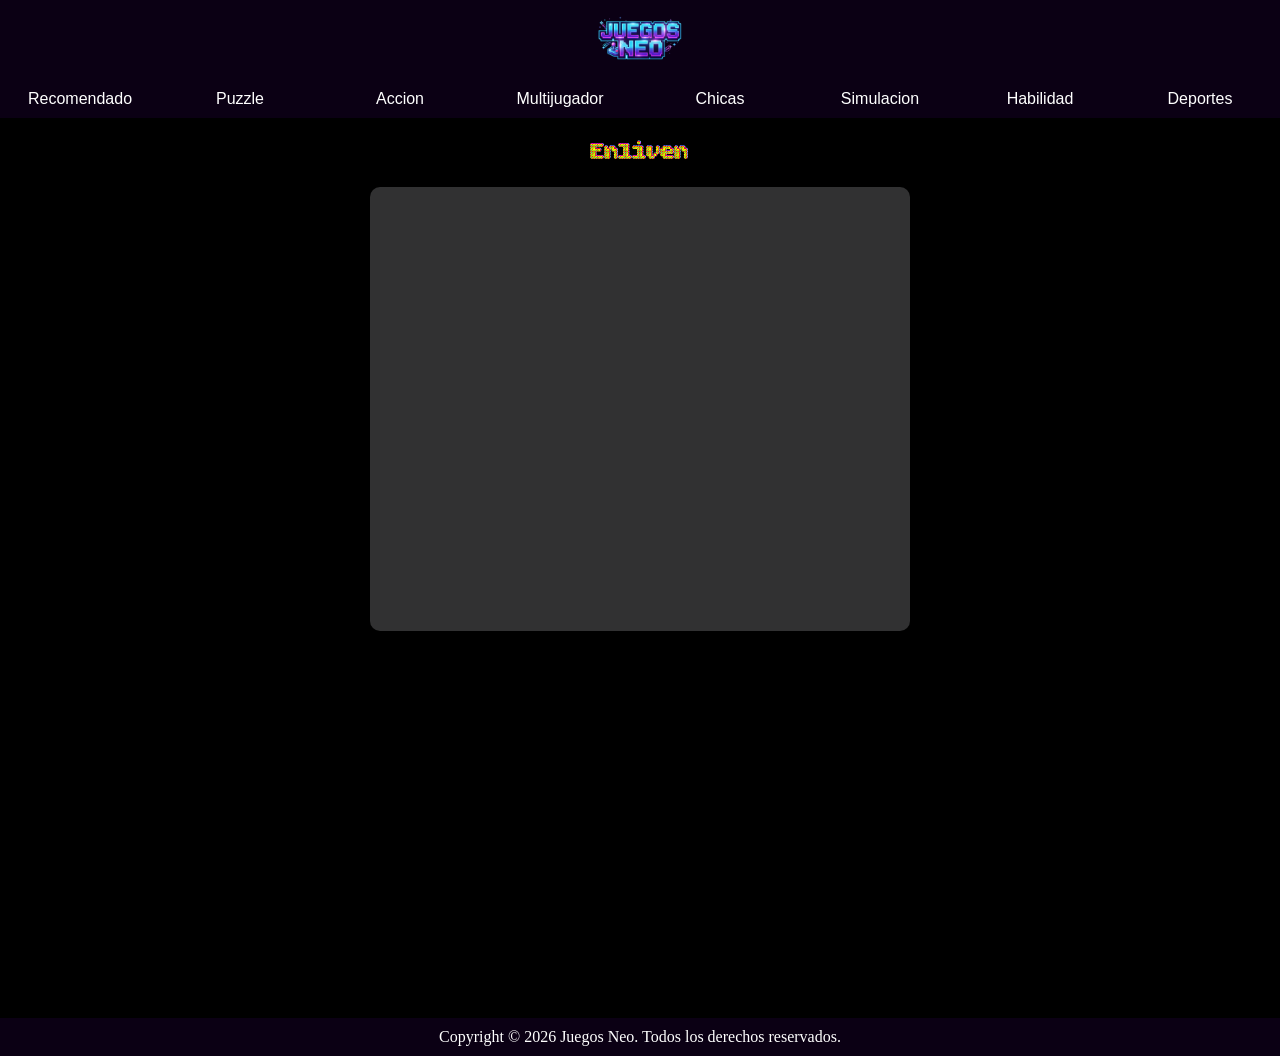
<file: gameEnliven.html>
<!DOCTYPE html>
<html lang="es">
<head>
    <meta charset="UTF-8">
    <meta name="viewport" content="width=device-width, initial-scale=1.0">
    <title>Juegos Neo</title>
    <link rel="icon" href="img/J_and_N_logo_-modified.png">
    <link rel="stylesheet" href="css/Styles.css">
    <link rel="preconnect" href="https://fonts.googleapis.com">
<link rel="preconnect" href="https://fonts.gstatic.com" crossorigin>
<link href="https://fonts.googleapis.com/css2?family=Bitcount+Ink:wght@100..900&display=swap" rel="stylesheet">
</head>
<body>
    <header>
      <section class="Logo">
          <a href="index.html">
            <img src="img/JN--sinf.png" alt="Logo principal" id="LogoPrincipal">
          </a>
          
        </section>
        <section class="categorias">
          <nav>
            <ul class="list">
              <li class="category"><a href="error404.html">Recomendado</a></li>
              <li class="category"><a href="error404.html">Puzzle</a></li>
              <li class="category"><a href="error404.html">Accion</a></li>
              <li class="category"><a href="error404.html">Multijugador</a></li>
              <li class="category"><a href="error404.html">Chicas</a></li>
              <li class="category"><a href="error404.html">Simulacion</a></li>
              <li class="category"><a href="error404.html">Habilidad</a></li>
              <li class="category"><a href="error404.html">Deportes</a></li>
            </ul>
          </nav>
        </section>
    </header>

    <main>
      <section class="jueguitos">
        <div>
          <h1>Enliven</h1>
        </div>
        <div class="Juego">
          <iframe src="https://kdata1.com/2020/08/157096/html52/?key=y8&value=default" frameborder="0" id="Enliven"></iframe>
        </div>
      </section>
      <section class="aviso">
        <h2>¡Ups! Estás en un dispositivo móvil 📱</h2>
        <p>Este juego requiere los controles de un teclado y no es compatible con pantallas táctiles.</p>
        <p><strong>Abrí esta página desde tu computadora para jugar.</strong></p>
      </section>
        
        
    </main>
    <footer>
      <p>Copyright © 2026 Juegos Neo. Todos los derechos reservados.</p>
    </footer>
</body>
</html>
</file>
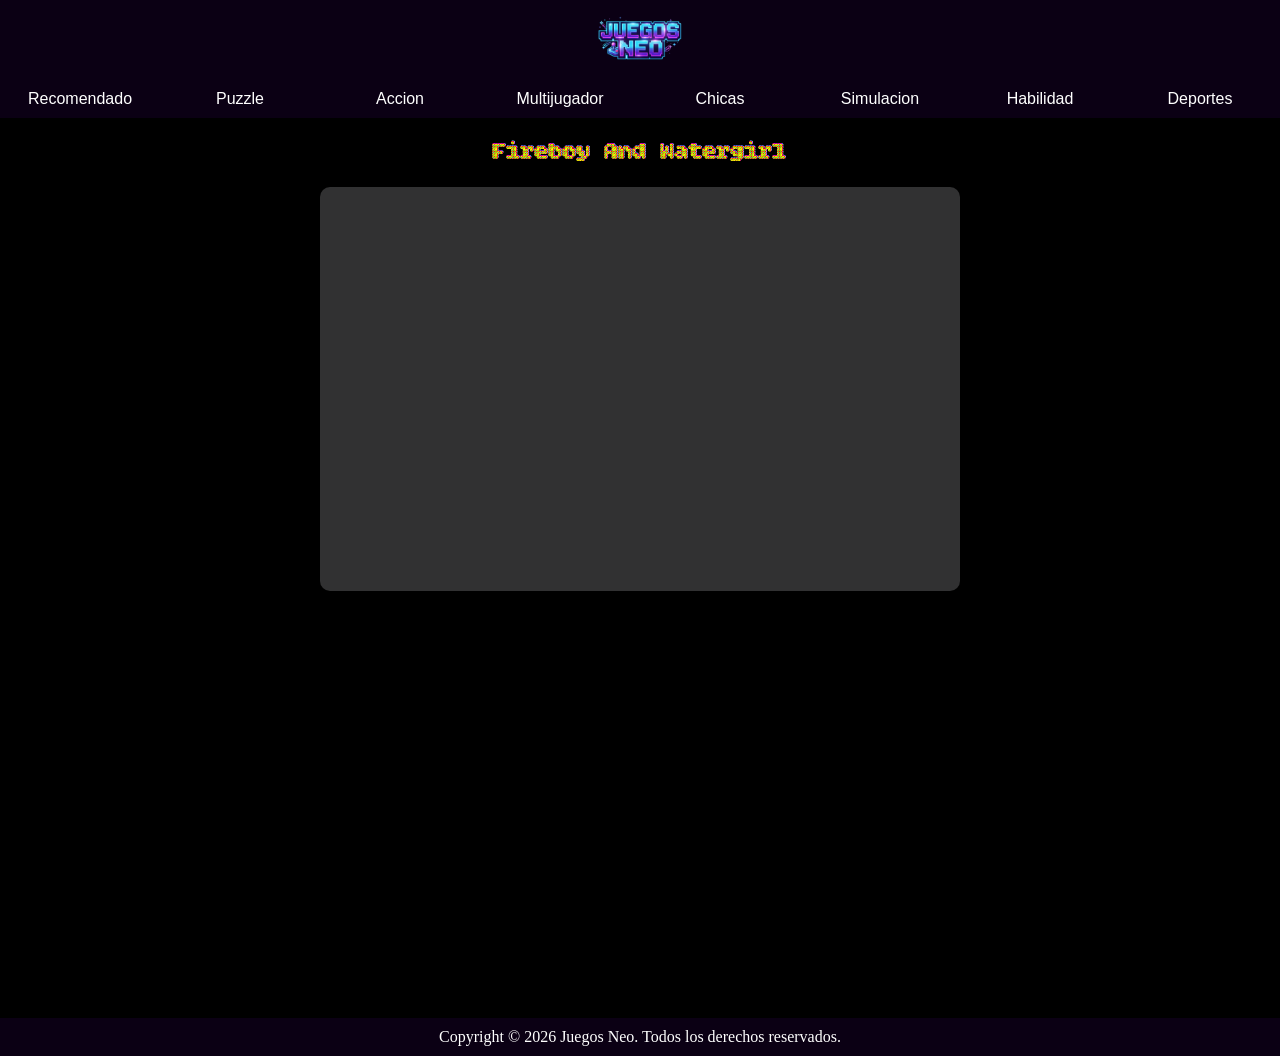
<file: gameFireboyAndWatergirl.html>
<!DOCTYPE html>
<html lang="es">
<head>
    <meta charset="UTF-8">
    <meta name="viewport" content="width=device-width, initial-scale=1.0">
    <title>Juegos Neo</title>
    <link rel="icon" href="img/J_and_N_logo_-modified.png">
    <link rel="stylesheet" href="css/Styles.css">
    <link rel="preconnect" href="https://fonts.googleapis.com">
<link rel="preconnect" href="https://fonts.gstatic.com" crossorigin>
<link href="https://fonts.googleapis.com/css2?family=Bitcount+Ink:wght@100..900&display=swap" rel="stylesheet">
</head>
<body>
    <header>
      <section class="Logo">
          <a href="index.html">
            <img src="img/JN--sinf.png" alt="Logo principal" id="LogoPrincipal">
          </a>
          
        </section>
        <section class="categorias">
          <nav>
            <ul class="list">
              <li class="category"><a href="error404.html">Recomendado</a></li>
              <li class="category"><a href="error404.html">Puzzle</a></li>
              <li class="category"><a href="error404.html">Accion</a></li>
              <li class="category"><a href="error404.html">Multijugador</a></li>
              <li class="category"><a href="error404.html">Chicas</a></li>
              <li class="category"><a href="error404.html">Simulacion</a></li>
              <li class="category"><a href="error404.html">Habilidad</a></li>
              <li class="category"><a href="error404.html">Deportes</a></li>
            </ul>
          </nav>
        </section>
    </header>

    <main>
      <section class="jueguitos">
        <div>
          <h1>Fireboy And Watergirl</h1>
        </div>
        <div class="Juego">
          <iframe src="https://html5.gamedistribution.com/383ad09b92c7446b9113cccc29630517/?gd_sdk_referrer_url=https%3A%2F%2Fes.y8.com%2Fgames%2Fthe_light_temple&key=y8&ratio_tolerant=true&value=default" frameborder="0" id="FireboyAndWatergirl"></iframe>
        </div>
      </section>
      <section class="aviso">
        <h2>¡Ups! Estás en un dispositivo móvil 📱</h2>
        <p>Este juego requiere los controles de un teclado y no es compatible con pantallas táctiles.</p>
        <p><strong>Abrí esta página desde tu computadora para jugar.</strong></p>
      </section>
        


    </main>
    <footer>
      <p>Copyright © 2026 Juegos Neo. Todos los derechos reservados.</p>
    </footer>
</body>
</html>
</file>
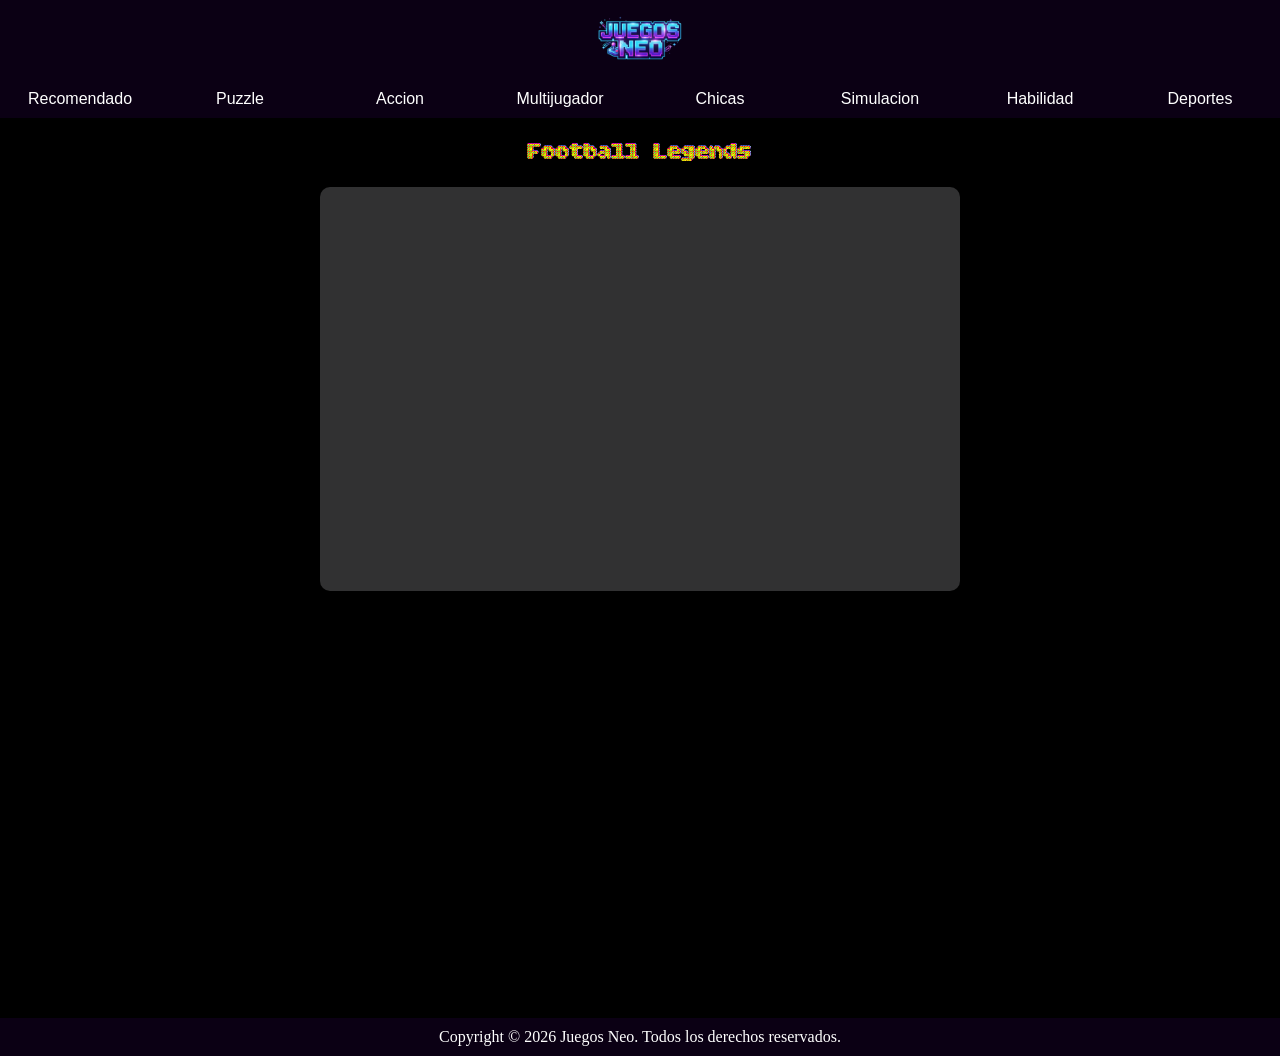
<file: gameFootballLegends.html>
<!DOCTYPE html>
<html lang="es">
<head>
    <meta charset="UTF-8">
    <meta name="viewport" content="width=device-width, initial-scale=1.0">
    <title>Juegos Neo</title>
    <link rel="icon" href="img/J_and_N_logo_-modified.png">
    <link rel="stylesheet" href="css/Styles.css">
    <link rel="preconnect" href="https://fonts.googleapis.com">
<link rel="preconnect" href="https://fonts.gstatic.com" crossorigin>
<link href="https://fonts.googleapis.com/css2?family=Bitcount+Ink:wght@100..900&display=swap" rel="stylesheet">
</head>
<body>
    <header>
      <section class="Logo">
          <a href="index.html">
            <img src="img/JN--sinf.png" alt="Logo principal" id="LogoPrincipal">
          </a>
          
        </section>
        <section class="categorias">
          <nav>
            <ul class="list">
              <li class="category"><a href="error404.html">Recomendado</a></li>
              <li class="category"><a href="error404.html">Puzzle</a></li>
              <li class="category"><a href="error404.html">Accion</a></li>
              <li class="category"><a href="error404.html">Multijugador</a></li>
              <li class="category"><a href="error404.html">Chicas</a></li>
              <li class="category"><a href="error404.html">Simulacion</a></li>
              <li class="category"><a href="error404.html">Habilidad</a></li>
              <li class="category"><a href="error404.html">Deportes</a></li>
            </ul>
          </nav>
        </section>
    </header>

    <main>
      <section class="jueguitos">
        <div>
          <h1>Football Legends</h1>
        </div>
        <div class="Juego">
          <iframe src="https://storage.y8.com/y8-studio/html5/madpuffers/Football_new/?key=2365427&ratio_tolerant=true&value=96587" frameborder="0" id="FootballLegends"></iframe>
        </div>
      </section>
      <section class="aviso">
        <h2>¡Ups! Estás en un dispositivo móvil 📱</h2>
        <p>Este juego requiere los controles de un teclado y no es compatible con pantallas táctiles.</p>
        <p><strong>Abrí esta página desde tu computadora para jugar.</strong></p>
      </section>
        


    </main>
    <footer>
      <p>Copyright © 2026 Juegos Neo. Todos los derechos reservados.</p>
    </footer>
</body>
</html>
</file>
<file: css/Styles.css>
@import url(Header.css);
@import url(Main--Jueguitos.css);
@import url(Main--Principal.css);
@import url(Main--error404.css);
@import url(Footer.css);

:root{
    --color-header: #0b0014;
    --color-fondo: #000000;
    --color-card: #313132;
    --fuente-arial: Arial, Helvetica, sans-serif;
    --fuente-pixel: "Bitcount Ink", system-ui;
}

*{
    box-sizing: border-box;
    margin: 0;
    padding: 0;
}
</file>
